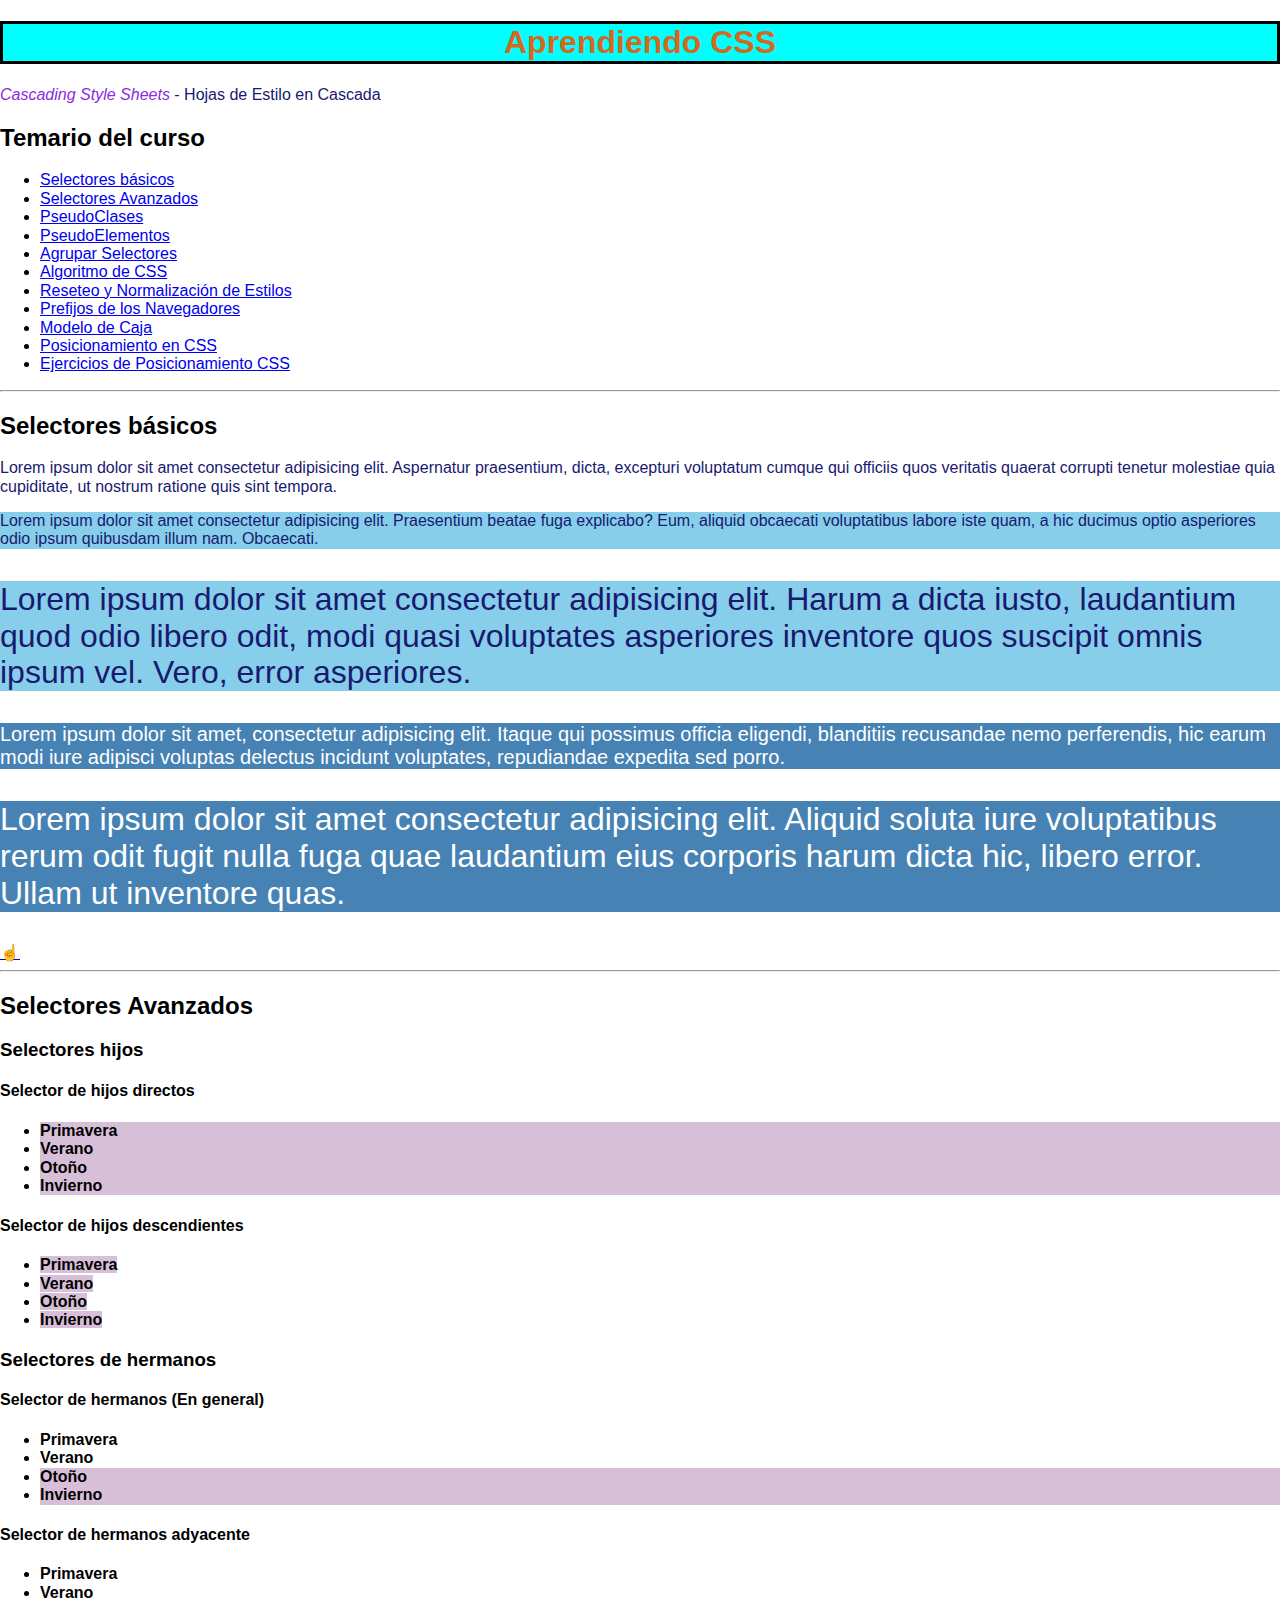
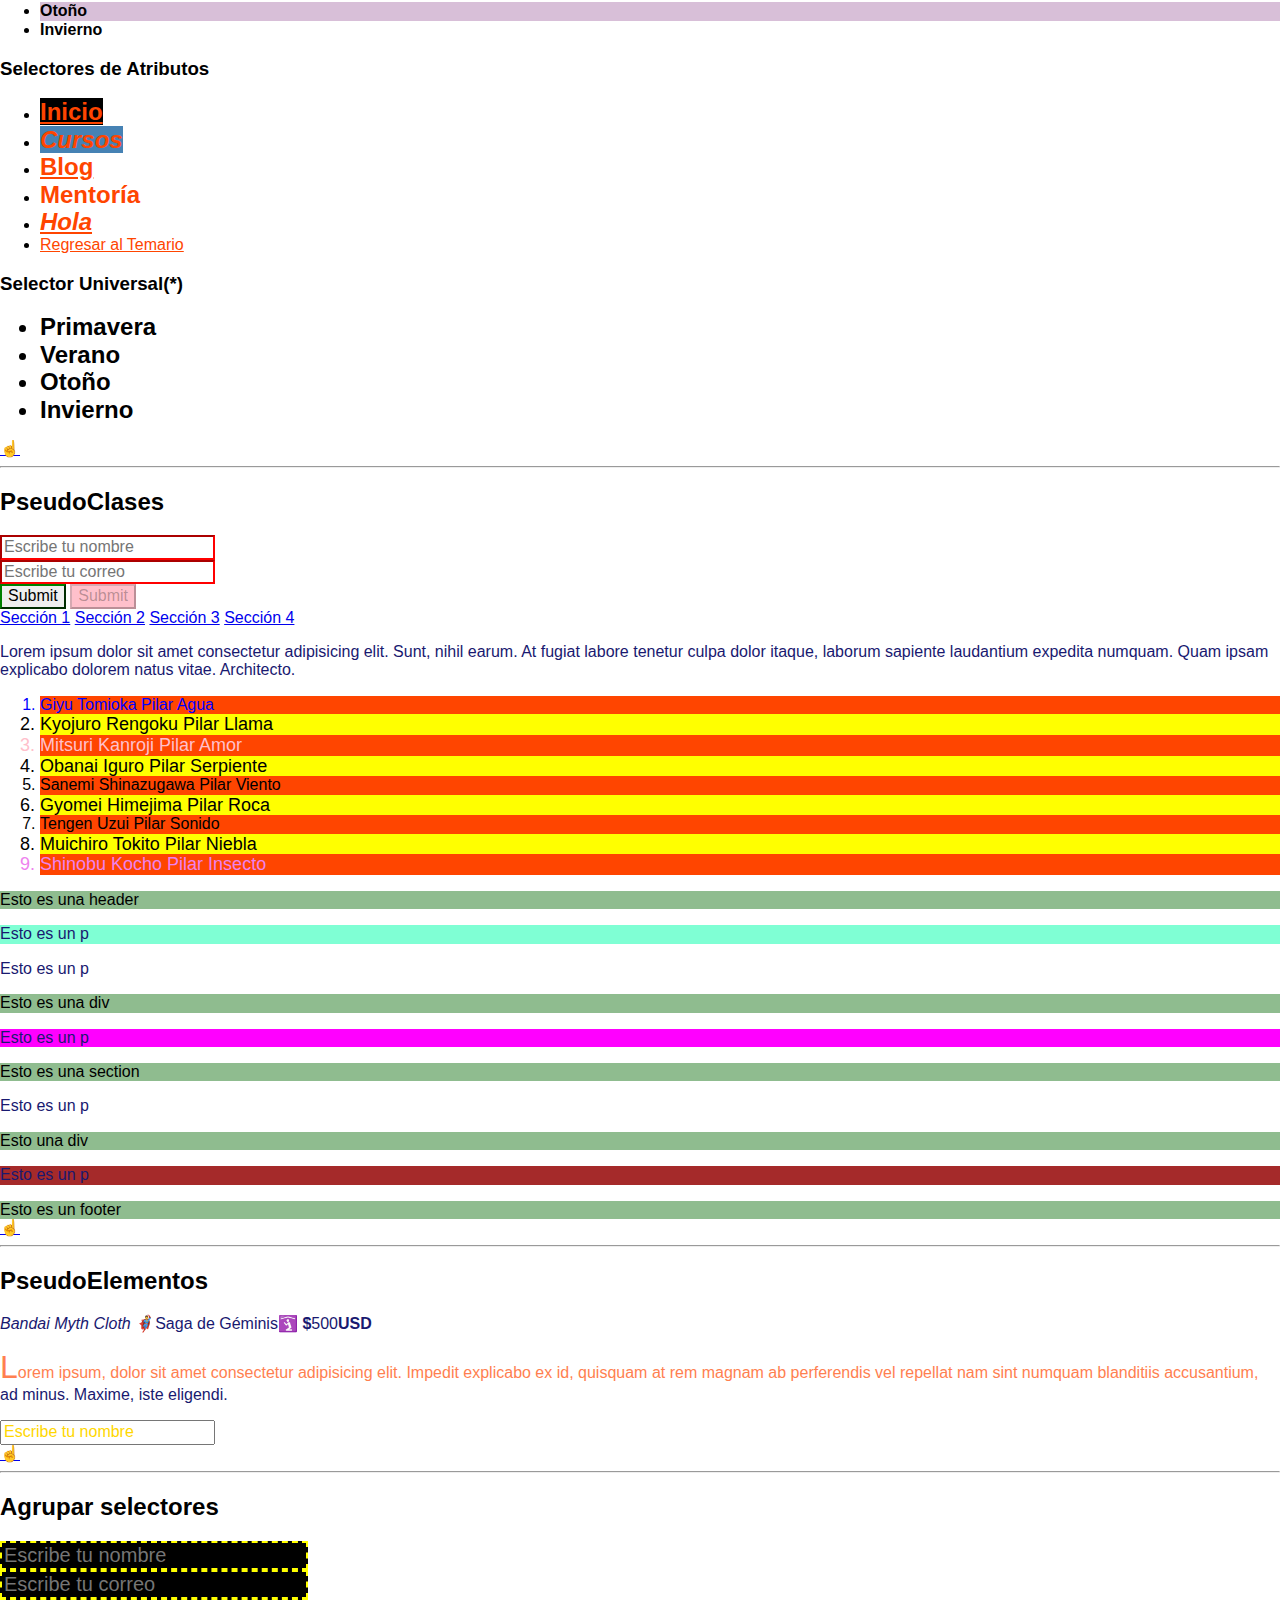
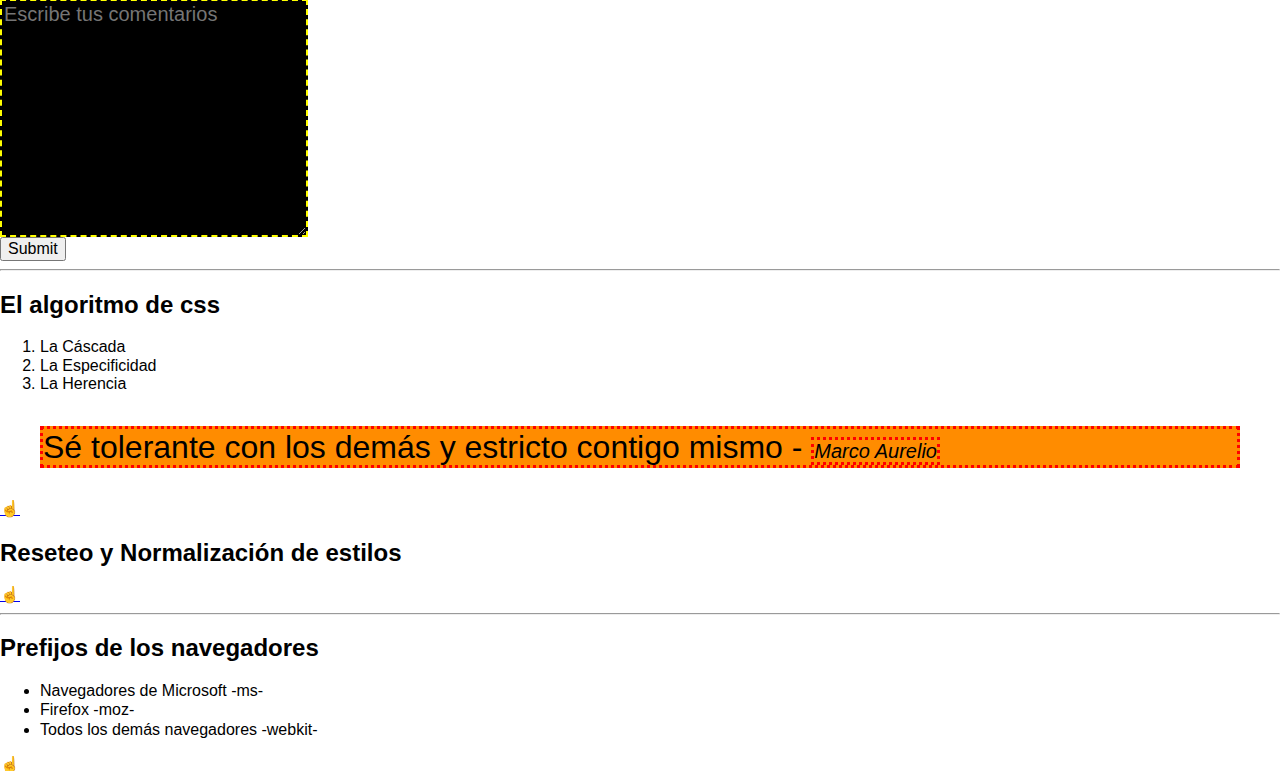
<file: index.html>
<!DOCTYPE html>
<html lang="es">
<head>
  <meta charset="UTF-8">
  <meta http-equiv="X-UA-Compatible" content="IE=edge">
  <meta name="viewport" content="width=device-width, initial-scale=1.0">
  <title>Curso de CSS</title>
  <link rel="stylesheet" href="css/normalize.css">
  <link rel="stylesheet" href="css/style.css">
  <style>
    html{
      scroll-behavior: smooth;
    }
  </style>
</head>
<body>
  <article id="temario-css">
  <h1>Aprendiendo CSS</h1>
  <p><i style="color: blueviolet;">Cascading Style Sheets</i> - Hojas de Estilo en Cascada</p>
  <h2>Temario del curso</h2>
  <ul>
    <li><a href="index.html#selectores-basicos">Selectores básicos</a></li>
    <li><a href="index.html#selectores-avanzados">Selectores Avanzados</a></li>
    <li><a href="index.html#pseudoclases">PseudoClases</a></li>
    <li><a href="index.html#pseudoelementos">PseudoElementos</a></li>
    <li><a href="index.html#agrupar-selectores">Agrupar Selectores</a></li>
    <li><a href="index.html#algoritmo-css">Algoritmo de CSS</a></li>
    <li><a href="index.html#reseteo-normalizacion">Reseteo y Normalización de Estilos</a></li>
    <li><a href="index.html#prefijos-navegadores">Prefijos de los Navegadores</a></li>
    <li><a href="box-model.html">Modelo de Caja</a></li>
    <li><a href="positions.html">Posicionamiento en CSS</a></li>
    <li><a href="positions-examples.html">Ejercicios de Posicionamiento CSS</a></li>
  </ul>
  </article>
  
  <hr>

  <article id="selectores-basicos">
    <h2>Selectores básicos</h2>
    <p>
      Lorem ipsum dolor sit amet consectetur adipisicing elit. Aspernatur praesentium, dicta, excepturi voluptatum cumque qui officiis quos veritatis quaerat corrupti tenetur molestiae quia cupiditate, ut nostrum ratione quis sint tempora.
    </p>

    <p id="parrafo-dos">
      Lorem ipsum dolor sit amet consectetur adipisicing elit. Praesentium beatae fuga explicabo? Eum, aliquid obcaecati voluptatibus labore iste quam, a hic ducimus optio asperiores odio ipsum quibusdam illum nam. Obcaecati.
    </p>

    <p class="text-32 bg-skyblue">
      Lorem ipsum dolor sit amet consectetur adipisicing elit. Harum a dicta iusto, laudantium quod odio libero odit, modi quasi voluptates asperiores inventore quos suscipit omnis ipsum vel. Vero, error asperiores.
    </p>

    <p class="text-20 bg-steelblue text-white">
      Lorem ipsum dolor sit amet, consectetur adipisicing elit. Itaque qui possimus officia eligendi, blanditiis recusandae nemo perferendis, hic earum modi iure adipisci voluptas delectus incidunt voluptates, repudiandae expedita sed porro.
    </p>

    <p class="text-32 bg-steelblue text-white">
      Lorem ipsum dolor sit amet consectetur adipisicing elit. Aliquid soluta iure voluptatibus rerum odit fugit nulla fuga quae laudantium eius corporis harum dicta hic, libero error. Ullam ut inventore quas.
    </p>
    <a href="index.html#temario-css">☝️</a>
  </article>

  <hr>

  <article id="selectores-avanzados">
    <h2>Selectores Avanzados</h2>
    <h3>Selectores hijos</h3>

    <h4>Selector de hijos directos</h4>
    <ul class="hijos-directos">
      <li><b>Primavera</b></li>
      <li><b>Verano</b></li>
      <li><b>Otoño</b></li>
      <li><b>Invierno</b></li>
    </ul>

    <h4>Selector de hijos descendientes</h4>
    <ul class="hijos-descendientes">
      <li><b>Primavera</b></li>
      <li><b>Verano</b></li>
      <li><b>Otoño</b></li>
      <li><b>Invierno</b></li>
    </ul>

    <h3>Selectores de hermanos</h3>
    <h4>Selector de hermanos (En general)</h4>
    <ul>
      <li><b>Primavera</b></li>
      <li class="hermanos-general"><b>Verano</b></li>
      <li><b>Otoño</b></li>
      <li><b>Invierno</b></li>
    </ul>

    <h4>Selector de hermanos adyacente</h4>
      <ul>
      <li><b>Primavera</b></li>
      <li class="hermanos-adyacentes"><b>Verano</b></li>
      <li><b>Otoño</b></li>
      <li><b>Invierno</b></li>
    </ul>

    <h3>Selectores de Atributos</h3>
    <nav class="selectores-atributos">
      <ul>
        <li><a href="https://jonmircha.com" target="_blank">Inicio</a></li>
        <li><a class="menu-item cursos button" href="http://jonmircha.com/cursos" target="_blank">Cursos</a></li>
        <li><a href="https://jonmircha.com/blog" target="_blank">Blog</a></li>
        <li><a class="menu item notas button" href="http://jonmircha.com/mentoria" target="_blank">Mentoría</a></li>
        <li><a class="menu-item notas button" href="https://jonmircha.com/hola" target="_blank">Hola</a></li>
        <li><a href="index.html#temario-css">Regresar al Temario</a></li>
      </ul>
    </nav>

    <h3>Selector Universal(*)</h3>
    <ul class="selector-universal">
      <li><b>Primavera</b></li>
      <li><b>Verano</b></li>
      <li><b>Otoño</b></li>
      <li><b>Invierno</b></li>
    </ul>
    <a href="index.html#temario-css">☝️</a>
  </article>

  <hr>

  <article id="pseudoclases">
    <h2>PseudoClases</h2>
    <form class="form-pseudoclases">
      <input type="text" name="nombre" placeholder="Escribe tu nombre" required>
      <br>
      <input type="email" name="correo" placeholder="Escribe tu correo" required>
      <br>
      <input type="submit">
      <input type="submit" disabled>
    </form>
    <nav class="menu-pseudoclases">
      <a href="#seccion1">Sección 1</a>
      <a href="#seccion2">Sección 2</a>
      <a href="#seccion3">Sección 3</a>
      <a href="#seccion4">Sección 4</a>
    </nav>

    <p class="p-pseudoclases">
      Lorem ipsum dolor sit amet consectetur adipisicing elit. Sunt, nihil earum. At fugiat labore tenetur culpa dolor itaque, laborum sapiente laudantium expedita numquam. Quam ipsam explicabo dolorem natus vitae. Architecto.
    </p>

    <ol class="lista-pseudoclases">
      <li>Giyu Tomioka Pilar Agua</li>
      <li>Kyojuro Rengoku Pilar Llama</li>
      <li>Mitsuri Kanroji Pilar Amor</li>
      <li>Obanai Iguro Pilar Serpiente</li>
      <li>Sanemi Shinazugawa Pilar Viento</li>
      <li>Gyomei Himejima Pilar Roca</li>
      <li>Tengen Uzui Pilar Sonido</li>
      <li>Muichiro Tokito Pilar Niebla</li>
      <li>Shinobu Kocho Pilar Insecto</li>
    </ol>
    <article class="articulo-pseudoclases">
      <header>Esto es una header</header>
      <p>Esto es un p</p>
      <p>Esto es un p</p>
      <div>Esto es una div</div>
      <p>Esto es un p</p>
      <section>Esto es una section</section>
      <p>Esto es un p</p>
      <div>Esto una div</div>
      <p>Esto es un p</p>
      <footer>Esto es un footer</footer>
    </article>
    <a href="index.html#temario-css">☝️</a>
  </article>

  <hr>

  <article id="pseudoelementos">
  <h2>PseudoElementos</h2>
  <p>
    <i>Bandai Myth Cloth</i> <span class="saga-geminis">Saga de Géminis</span> <span class="saga-precio">500</span>
  </p>
  <p class="p-pseudoelementos">
    Lorem ipsum, dolor sit amet consectetur adipisicing elit. Impedit explicabo ex id, quisquam at rem magnam ab perferendis vel repellat nam sint numquam blanditiis accusantium, ad minus. Maxime, iste eligendi.
  </p>
  <input class="input-pseudoelementos" type="text" name="nombre" placeholder="Escribe tu nombre">
  <br>
  <a href="index.html#temario-css">☝️</a>
  </article>

  <hr>

  <article id="agrupar-selectores">
    <h2>Agrupar selectores</h2>
    <form action="" class="form-agrupar-selectores">
      <input type="text" name="nombre" placeholder="Escribe tu nombre">
      <input type="email" name="correo" placeholder="Escribe tu correo">
      <textarea name="comentarios" placeholder="Escribe tus comentarios" cols="30" rows="10"></textarea>
      <input type="submit">
    </form>
  </article>

  <hr>

  <article id="algoritmo-css">

    <h2>El algoritmo de css</h2>
    <ol>
      <li>La Cáscada</li>
      <li>La Especificidad</li>
      <li>La Herencia</li>
    </ol>

    <blockquote id = "cita-marco" class="cita-marco" style="background-color: rebeccapurple;">
      Sé tolerante con los demás y estricto contigo mismo - <cite>Marco Aurelio</cite>
    </blockquote>
  <a href="index.html#temario-css">☝️</a>
  </article>

  <article id="reseteo-normalizacion">
  <h2>Reseteo y Normalización de estilos</h2>
  <a href="index.html#temario-css">☝️</a>
  </article>

  <hr>

  <article id="prefijos-navegadores">
    <h2>Prefijos de los navegadores</h2>

    <ul>
      <li>Navegadores de Microsoft <code><bold>-ms-</bold></code></li>
      <li>Firefox <code><bold>-moz-</bold></code></li>
      <li>Todos los demás navegadores <code><bold>-webkit-</bold></code></li>
    </ul>

  </article>
  
  <a href="index.html#temario-css">☝️</a>
</body>
</html>
</file>
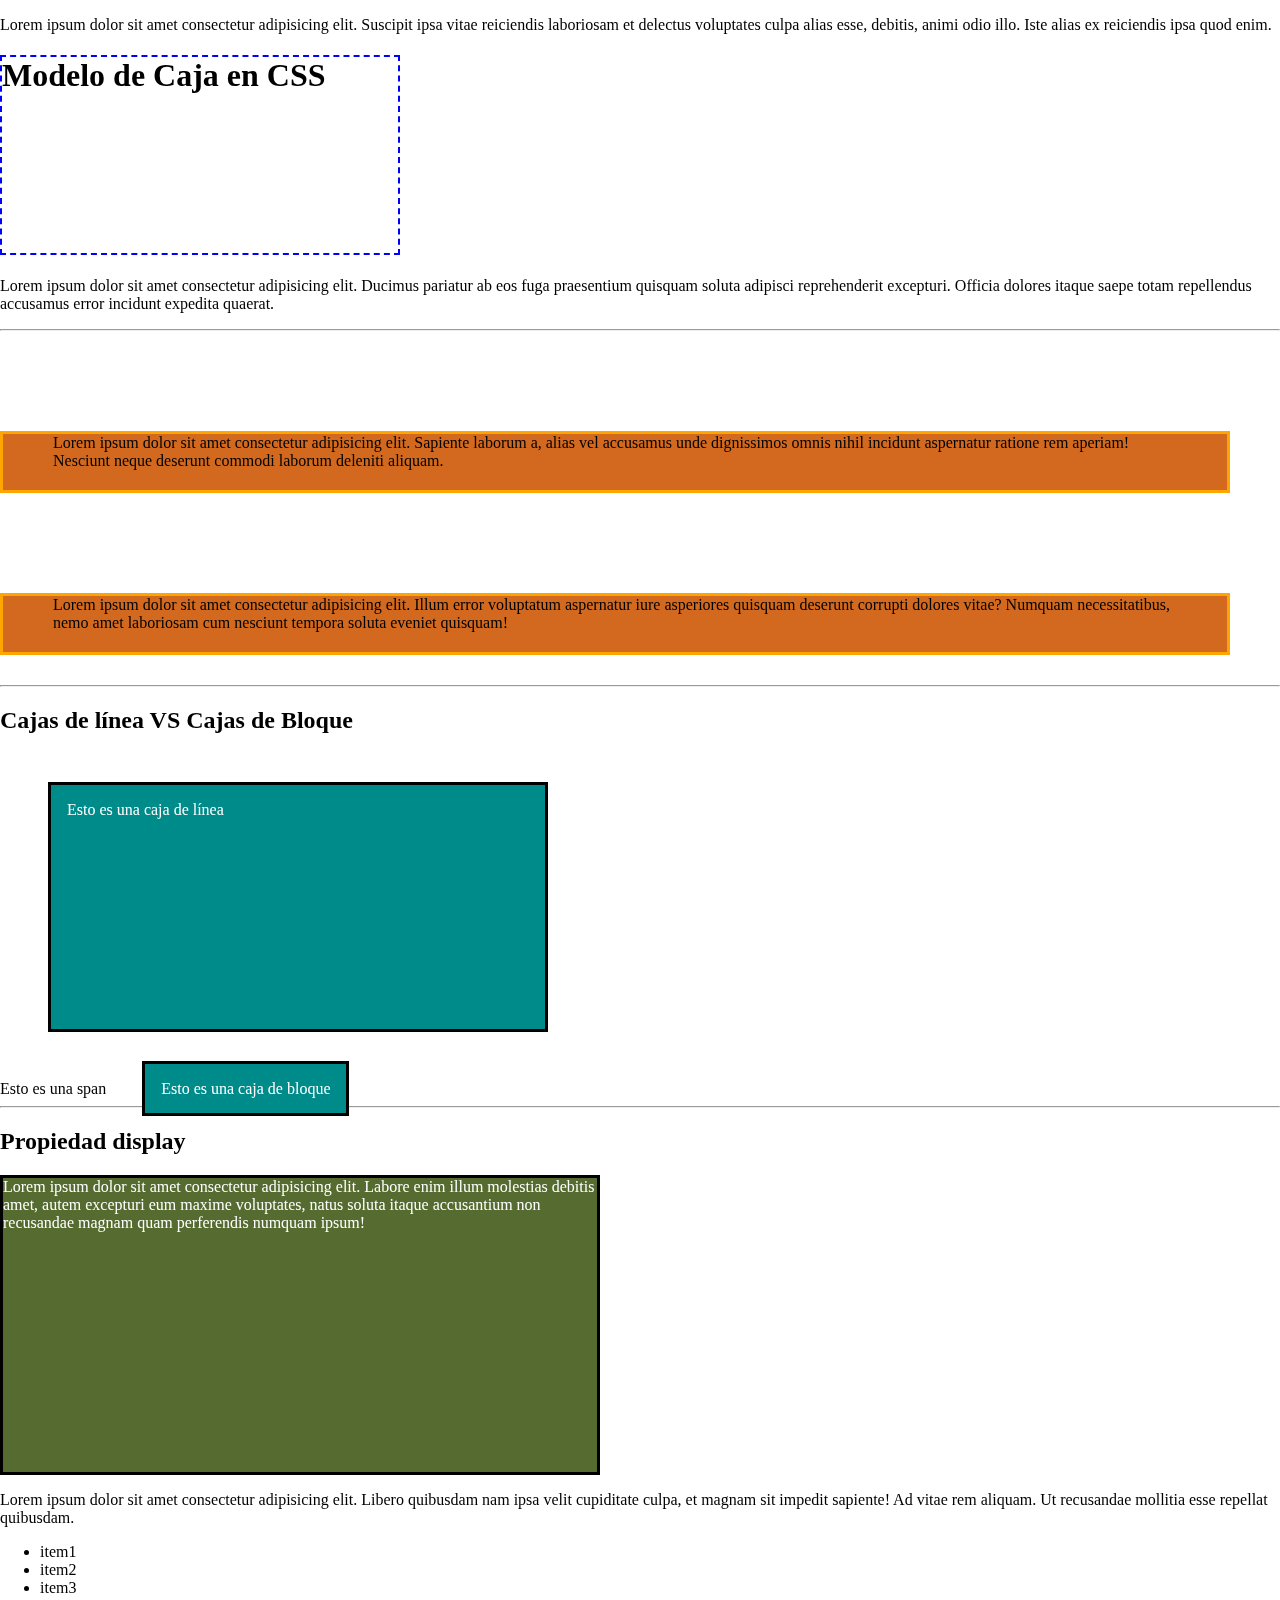
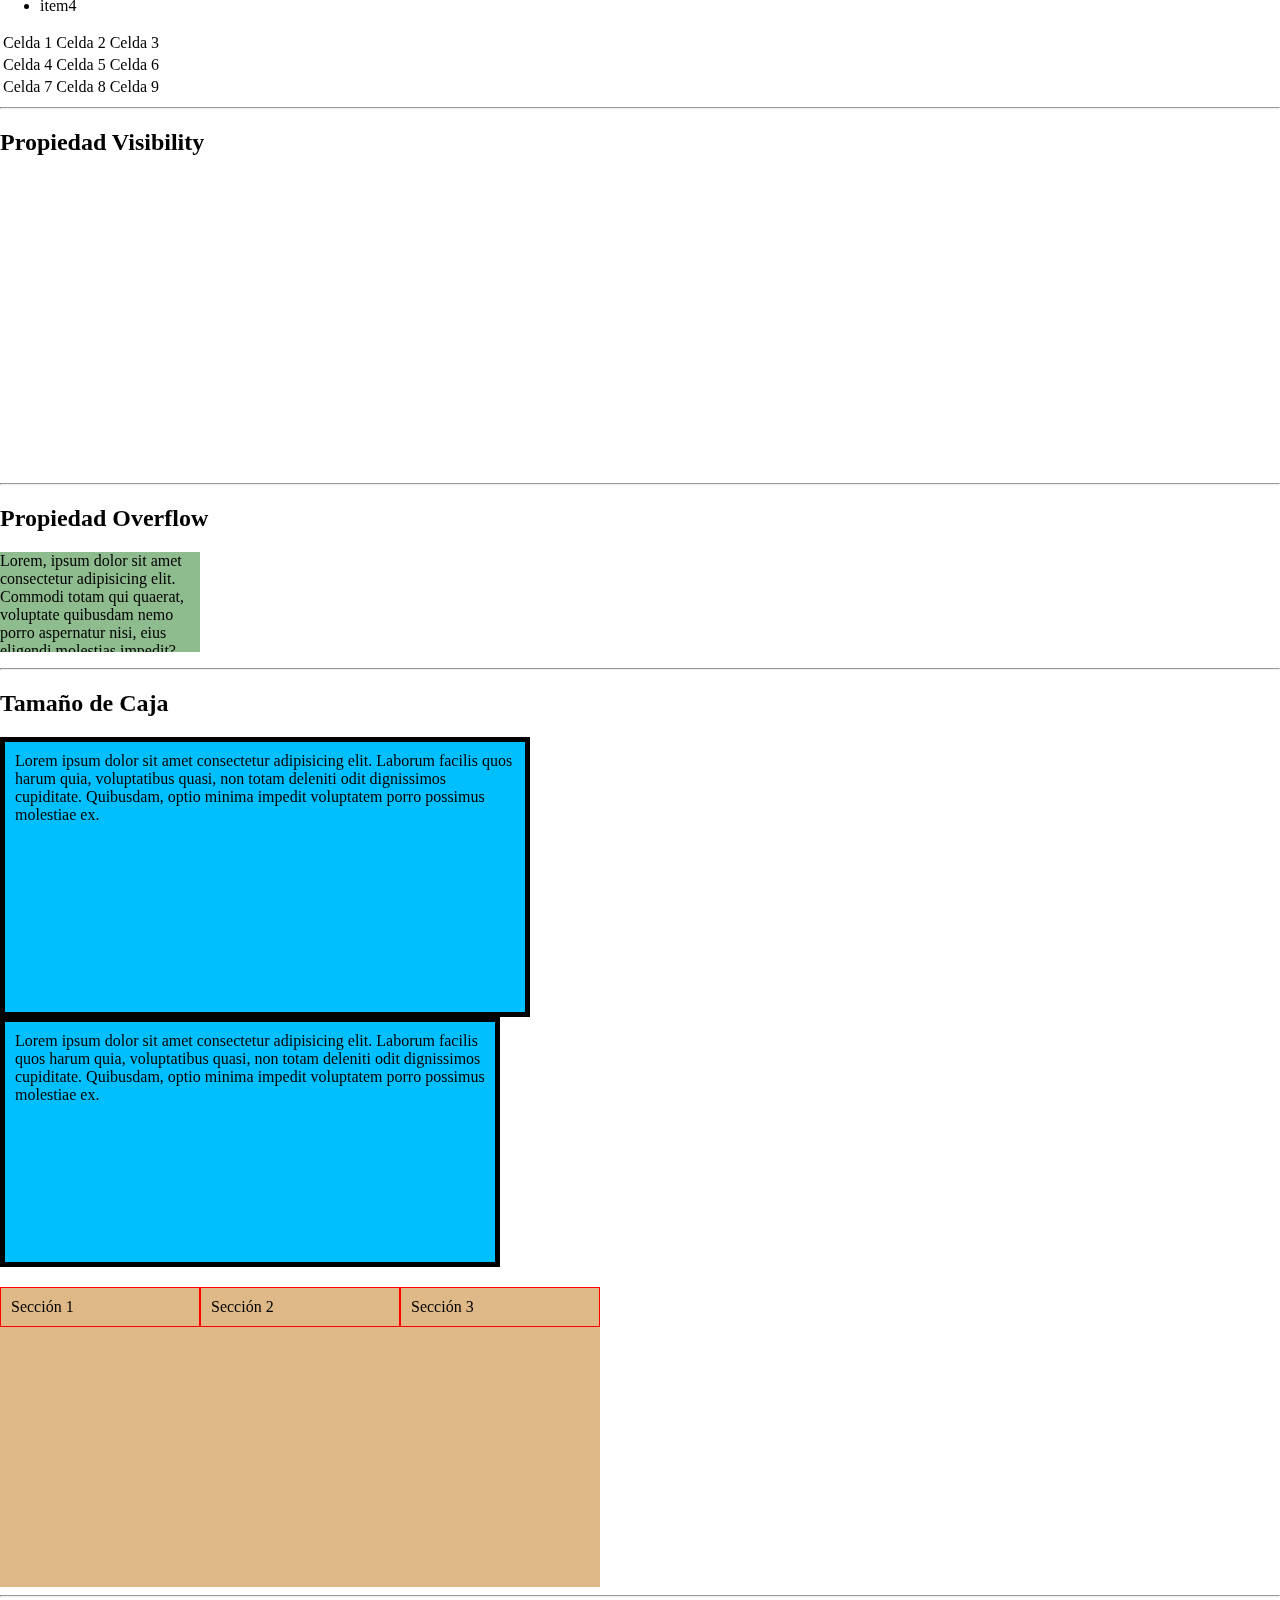
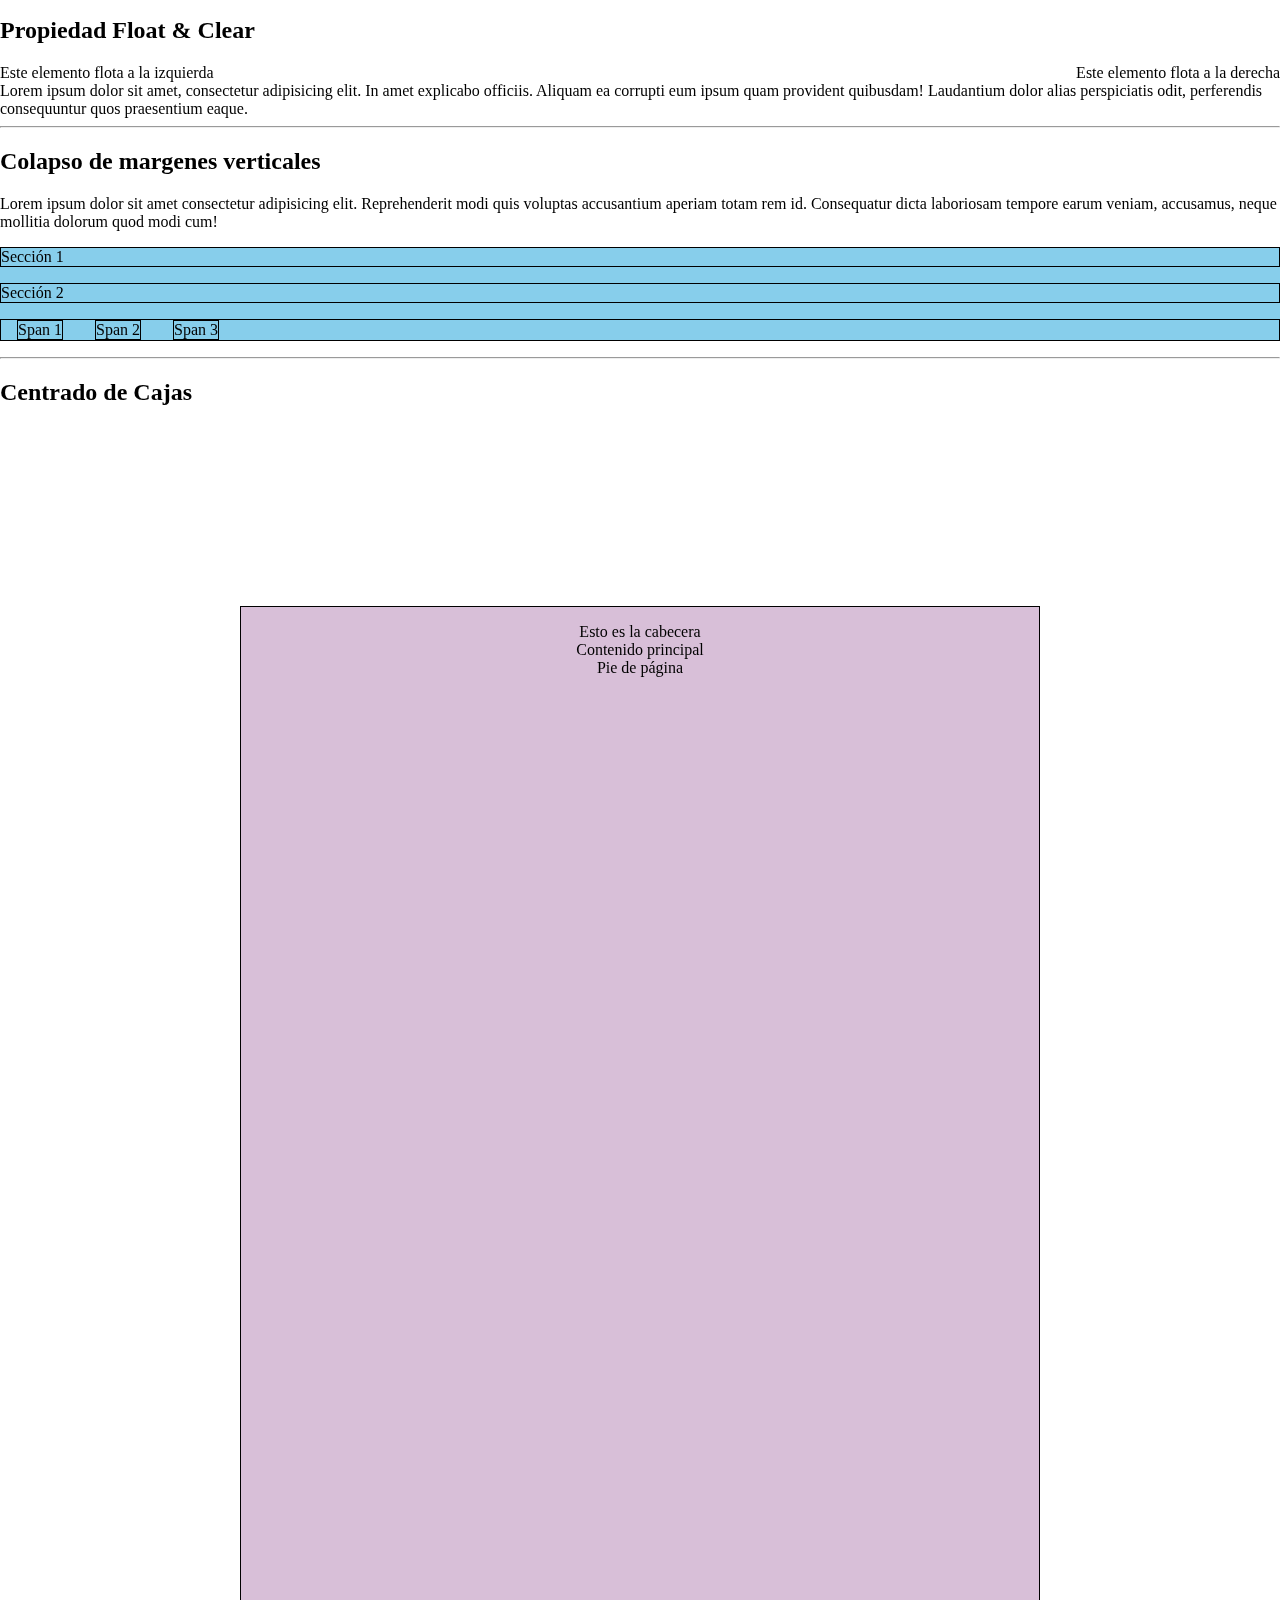
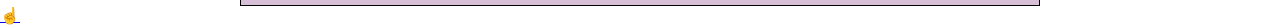
<file: box-model.html>
<!DOCTYPE html>
<html lang="es">
<head>
  <meta charset="UTF-8">
  <meta http-equiv="X-UA-Compatible" content="IE=edge">
  <meta name="viewport" content="width=device-width, initial-scale=1.0">
  <title>Modelo de Caja  en CSS</title>
  <link rel="stylesheet" href="css/box-model.css">
</head>
<body>

  <p>
    Lorem ipsum dolor sit amet consectetur adipisicing elit. Suscipit ipsa vitae reiciendis laboriosam et delectus voluptates culpa alias esse, debitis, animi odio illo. Iste alias ex reiciendis ipsa quod enim.
  </p>

  <h1>Modelo de Caja en CSS</h1>

  <p>
    Lorem ipsum dolor sit amet consectetur adipisicing elit. Ducimus pariatur ab eos fuga praesentium quisquam soluta adipisci reprehenderit excepturi. Officia dolores itaque saepe totam repellendus accusamus error incidunt expedita quaerat.
  </p>

  <hr>

  <div class="caja-uno">
    Lorem ipsum dolor sit amet consectetur adipisicing elit. Sapiente laborum a, alias vel accusamus unde dignissimos omnis nihil incidunt aspernatur ratione rem aperiam! Nesciunt neque deserunt commodi laborum deleniti aliquam.
  </div>

  <div class="caja-dos">
    Lorem ipsum dolor sit amet consectetur adipisicing elit. Illum error voluptatum aspernatur iure asperiores quisquam deserunt corrupti dolores vitae? Numquam necessitatibus, nemo amet laboriosam cum nesciunt tempora soluta eveniet quisquam!
  </div>

  <hr>

  <h2>Cajas de línea VS Cajas de Bloque</h2>

  <span class="caja-linea">Esto es una caja de línea</span>
  <span>Esto es una span</span>
  <div class="caja-bloque">Esto es una caja de bloque</div>

  <hr>

  <h2>Propiedad display</h2>
  <div class="caja-none">
    Lorem ipsum dolor, sit amet consectetur adipisicing elit. Eius modi nihil odio, autem iusto tempore labore! Reprehenderit amet quam similique a deleniti quisquam ratione mollitia, cum, error, vero animi commodi.
  </div>

  <span class="caja-linea-bloque">
    Lorem ipsum dolor sit amet consectetur adipisicing elit. Labore enim illum molestias debitis amet, autem excepturi eum maxime voluptates, natus soluta itaque accusantium non recusandae magnam quam perferendis numquam ipsum!
  </span>

  <p>
    Lorem ipsum dolor sit amet consectetur adipisicing elit. Libero quibusdam nam ipsa velit cupiditate culpa, et magnam sit impedit sapiente! Ad vitae rem aliquam. Ut recusandae mollitia esse repellat quibusdam.
  </p>

  <ul>
    <li>item1</li>
    <li>item2</li>
    <li>item3</li>
    <li>item4</li>
  </ul>

  <table>
    <tr>
      <td>Celda 1</td>
      <td>Celda 2</td>
      <td>Celda 3</td>
    </tr>
    <tr>
      <td>Celda 4</td>
      <td>Celda 5</td>
      <td>Celda 6</td>
    </tr>
    <tr>
      <td>Celda 7</td>
      <td>Celda 8</td>
      <td>Celda 9</td>
    </tr>
  </table>

  <hr>
  
  <h2>Propiedad Visibility</h2>
  <div class="caja-none">
    Lorem ipsum dolor, sit amet consectetur adipisicing elit. Eius modi nihil odio, autem iusto tempore labore! Reprehenderit amet quam similique a deleniti quisquam ratione mollitia, cum, error, vero animi commodi.
  </div>

  <div class="caja-hidden">
    Lorem ipsum dolor sit amet consectetur, adipisicing elit. Repellat quae ad iste fugiat excepturi perferendis repellendus totam eligendi tempora sint provident, alias facere omnis recusandae ipsum sunt laborum? Cupiditate, a?
  </div>

  <hr>

  <h2>Propiedad Overflow</h2>
  <p class="overflow">
    Lorem, ipsum dolor sit amet consectetur adipisicing elit. Commodi totam qui quaerat, voluptate quibusdam nemo porro aspernatur nisi, eius eligendi molestias impedit? Autem sequi quibusdam cupiditate, architecto earum ullam ipsam.
  </p>

  <hr>

  <h2>Tamaño de Caja</h2>

  <div class="box-sizing-content">
    Lorem ipsum dolor sit amet consectetur adipisicing elit. Laborum facilis quos harum quia, voluptatibus quasi, non totam deleniti odit dignissimos cupiditate. Quibusdam, optio minima impedit voluptatem porro possimus molestiae ex.
  </div>
  
  <div class="box-sizing-border">
    Lorem ipsum dolor sit amet consectetur adipisicing elit. Laborum facilis quos harum quia, voluptatibus quasi, non totam deleniti odit dignissimos cupiditate. Quibusdam, optio minima impedit voluptatem porro possimus molestiae ex.
  </div>

  <article class="container-col-3">
    <section class="item">Sección 1</section>
    <section class="item">Sección 2</section>
    <section class="item">Sección 3</section>
  </article>

  <hr>

  <h2>Propiedad Float & Clear</h2>

  <article class="container-float">
    <section class="float-right">Este elemento flota a la derecha</section>
    <section class="float-left">Este elemento flota a la izquierda</section>
  </article>
  <div class="clearfix"></div>
  <article>
    <section>Lorem ipsum dolor sit amet, consectetur adipisicing elit. In amet explicabo officiis. Aliquam ea corrupti eum ipsum quam provident quibusdam! Laudantium dolor alias perspiciatis odit, perferendis consequuntur quos praesentium eaque.</section>
  </article>

  <hr>

  <h2>Colapso de margenes verticales</h2>
  <div>Lorem ipsum dolor sit amet consectetur adipisicing elit. Reprehenderit modi quis voluptas accusantium aperiam totam rem id. Consequatur dicta laboriosam tempore earum veniam, accusamus, neque mollitia dolorum quod modi cum!</div>
  <article class="margin-collapse">
    <section>Sección 1</section>
    <section>Sección 2</section>
    <section><span>Span 1</span><span>Span 2</span><span> Span 3</span></section>
  </article>

  <hr>

  <h2>Centrado de Cajas</h2>

  <article class="sitio-web">
    <header>Esto es la cabecera</header>
    <main>Contenido principal</main>
    <footer>Pie de página</footer>
  </article>
  <a href="index.html#temario-css">☝️</a>
</body>
</html>
</file>
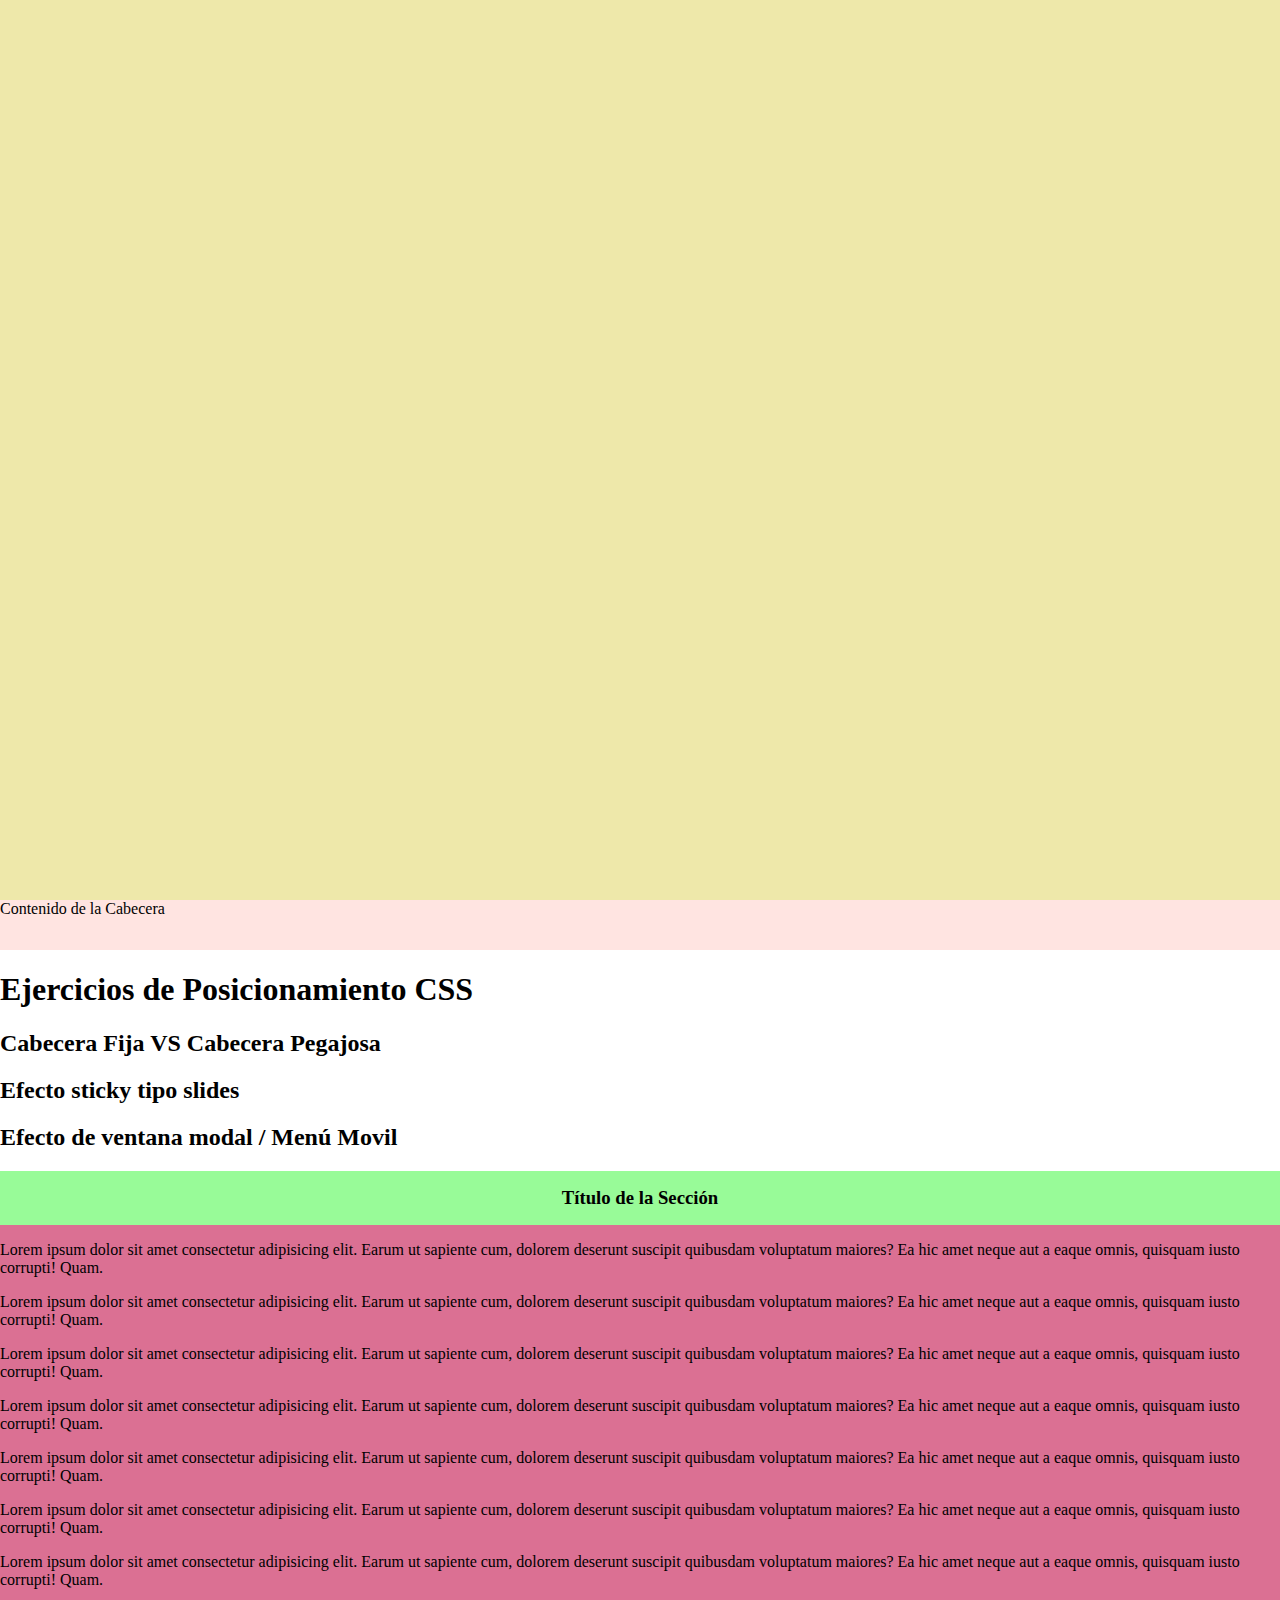
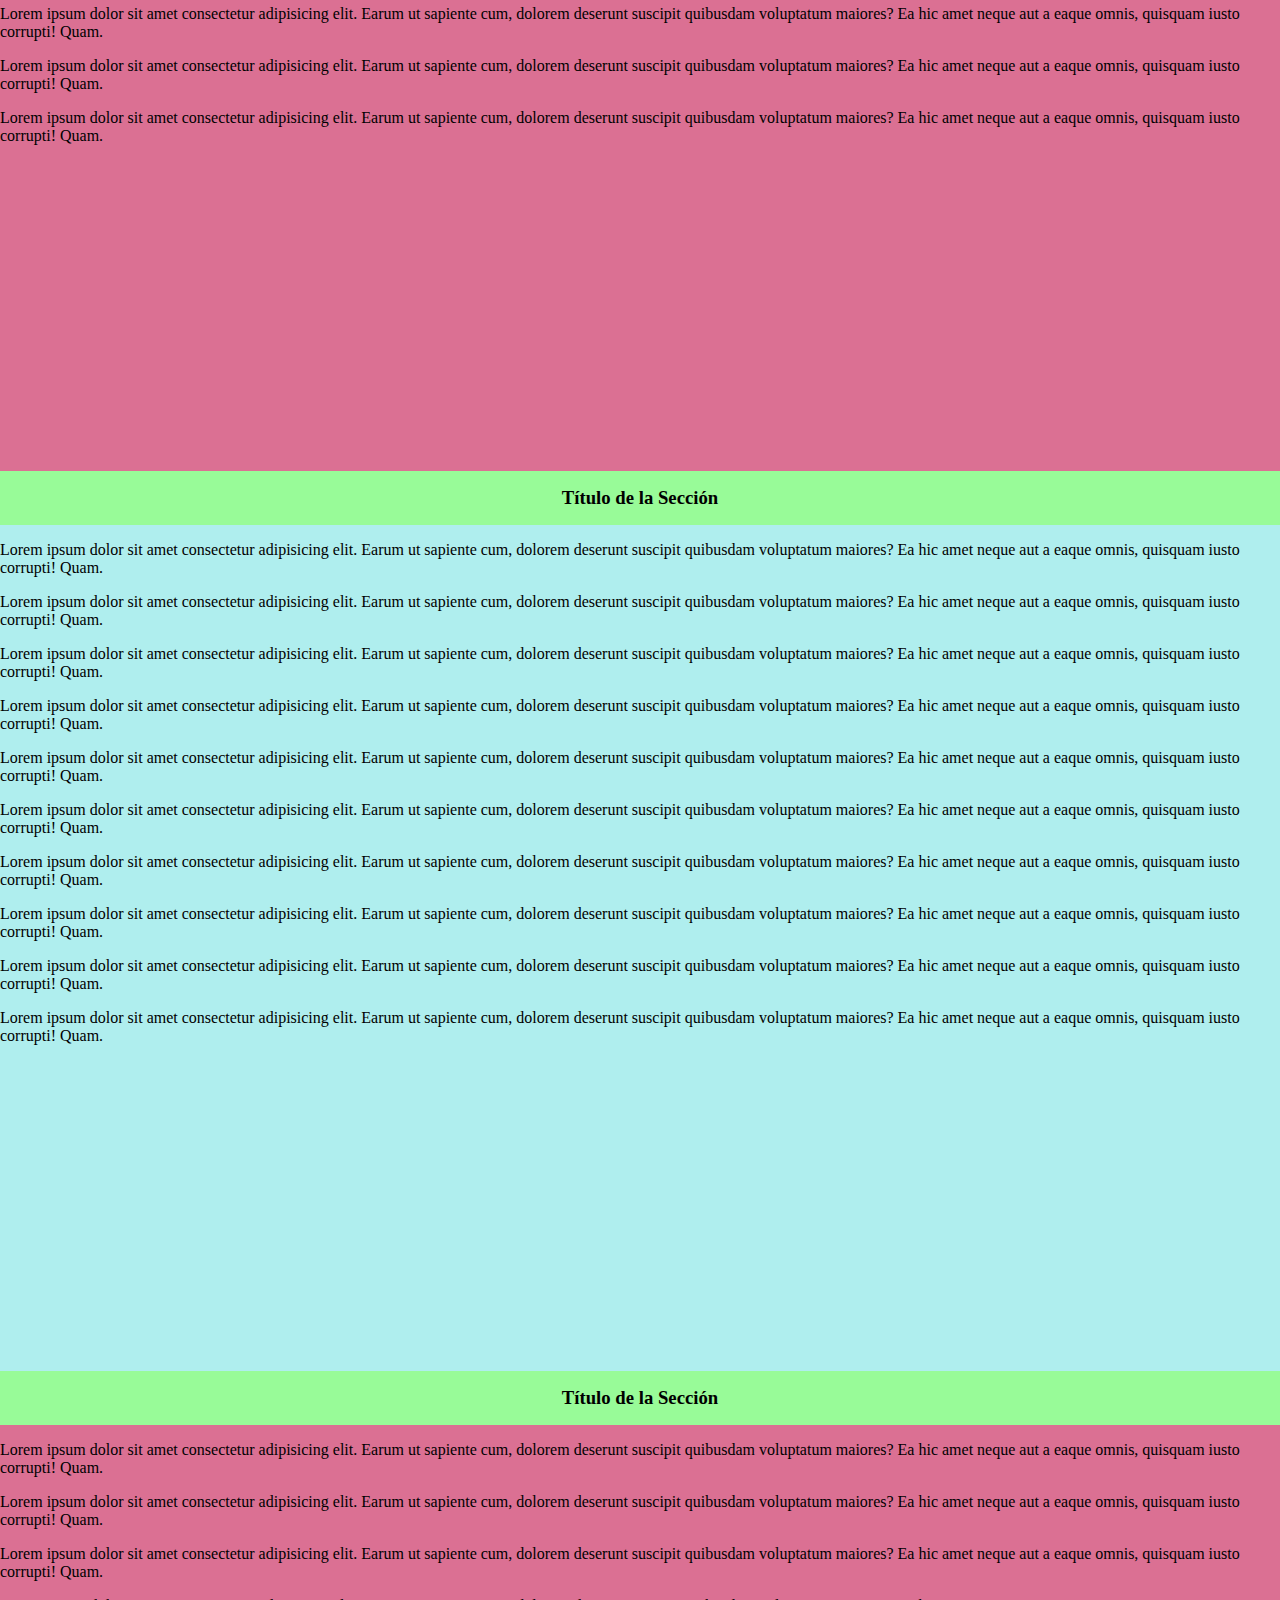
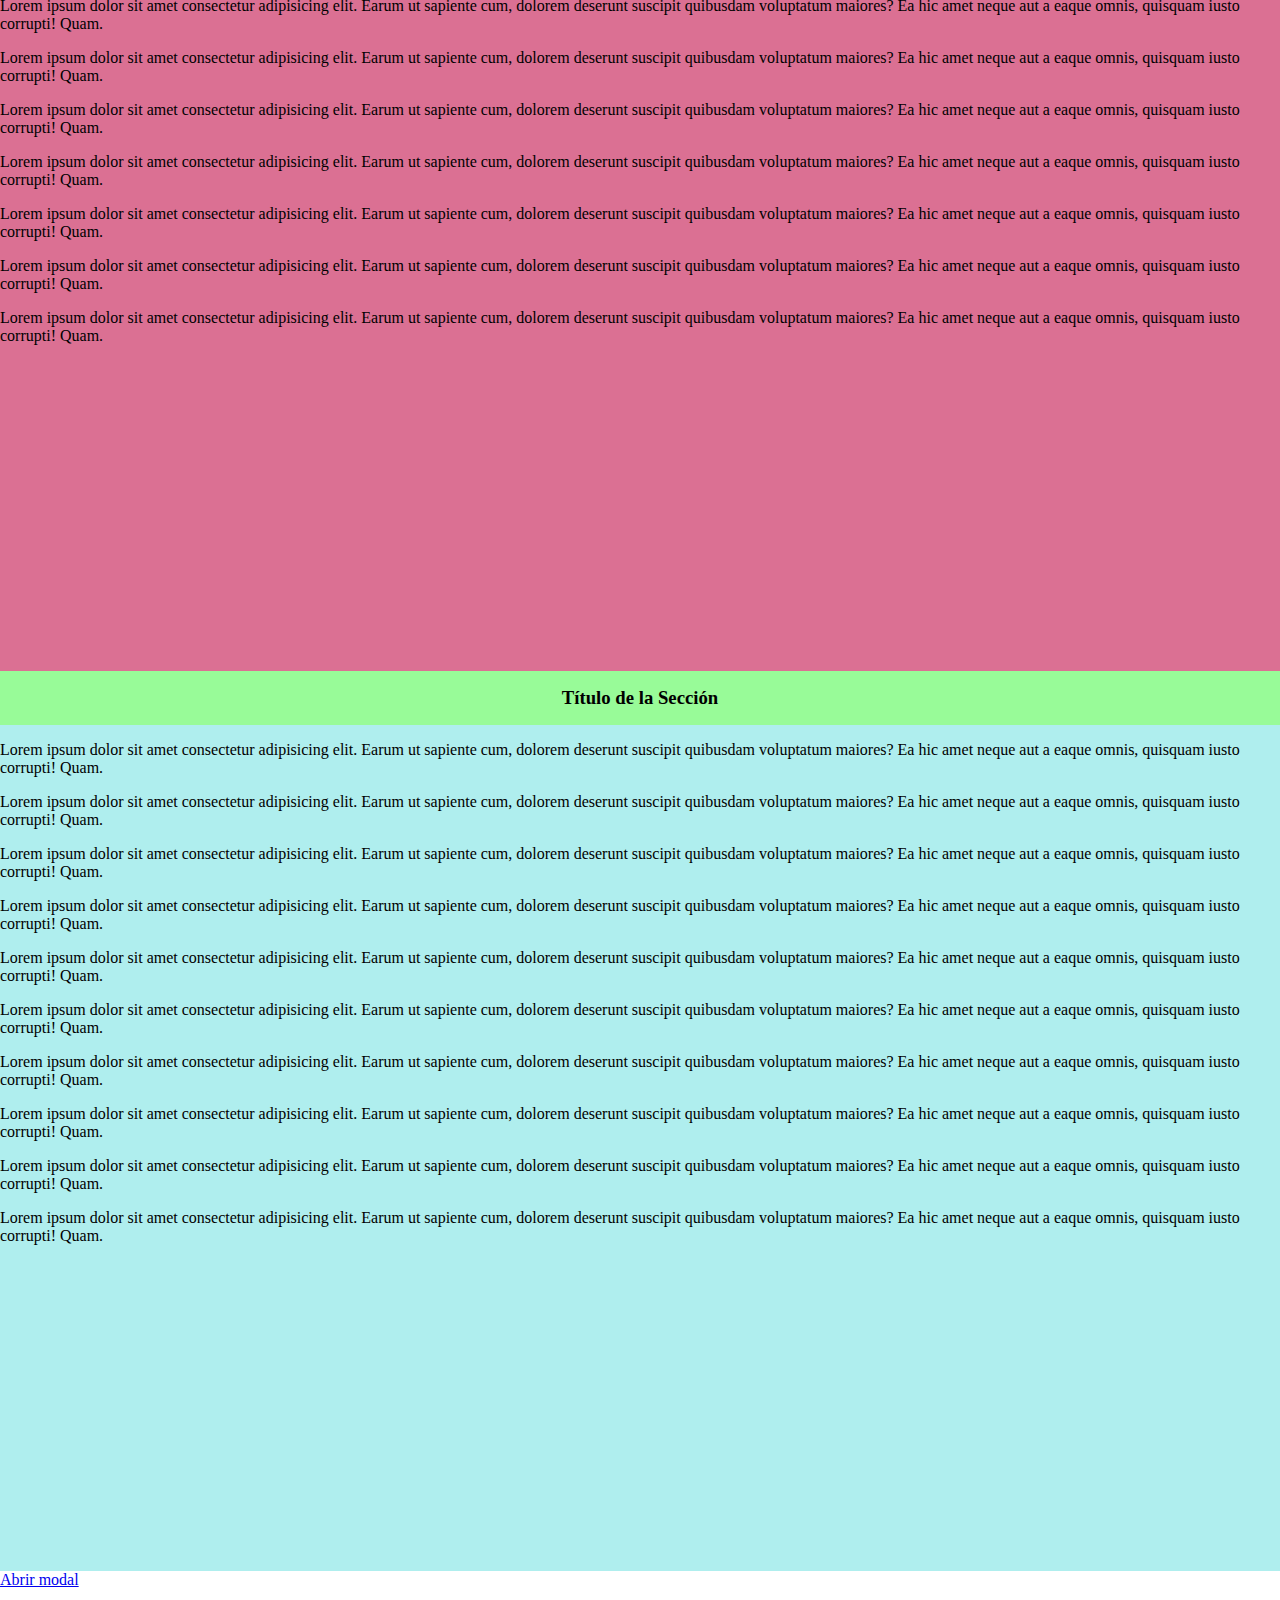
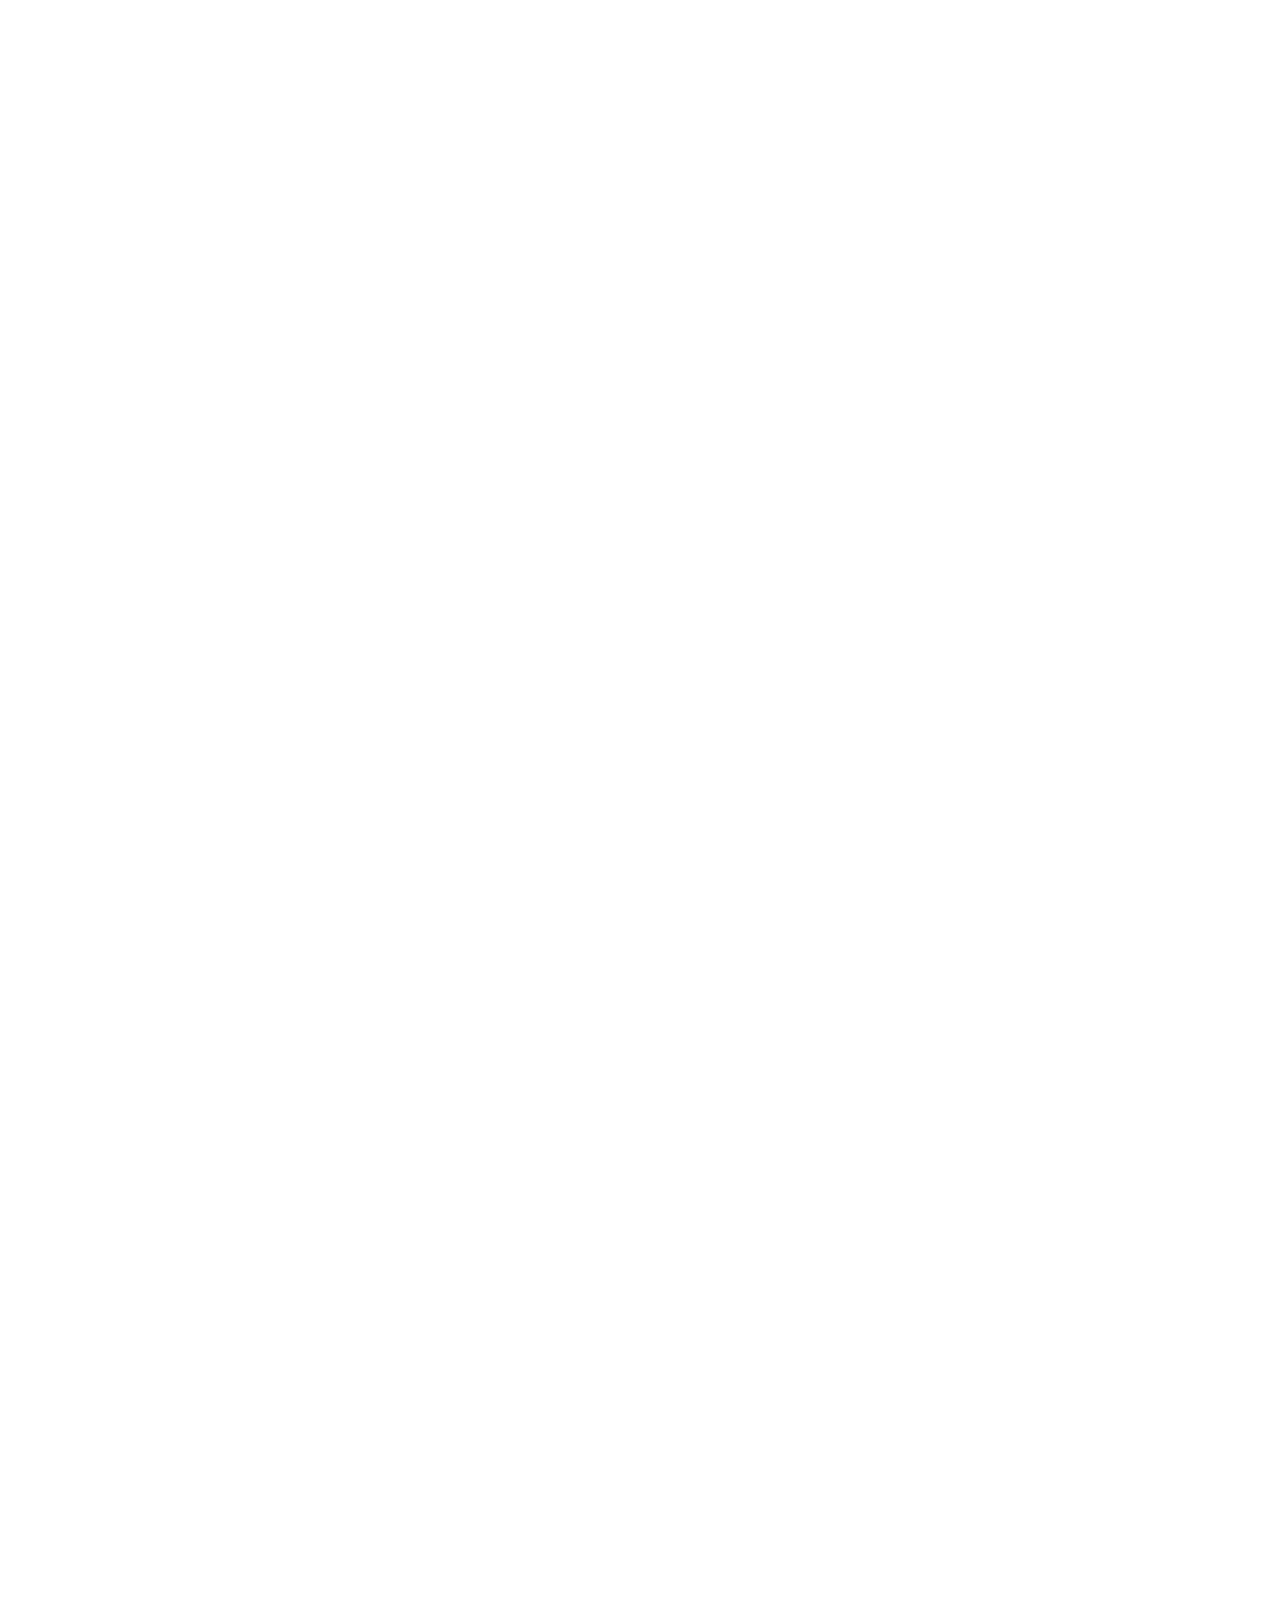
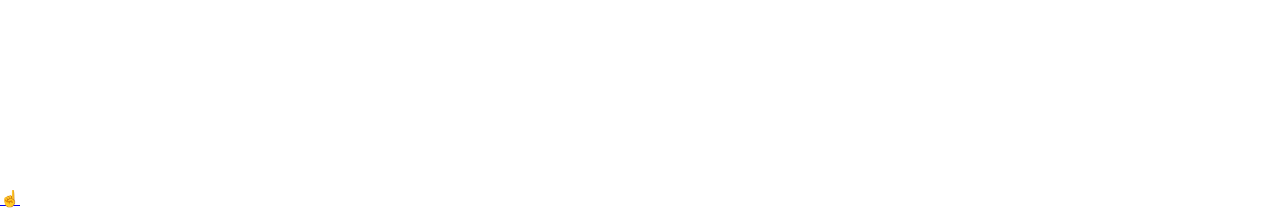
<file: positions-examples.html>
<!DOCTYPE html>
<html lang="es">
<head>
  <meta charset="UTF-8">
  <meta http-equiv="X-UA-Compatible" content="IE=edge">
  <meta name="viewport" content="width=device-width, initial-scale=1.0">
  <title>Ejercicios de Posicionamiento CSS</title>
  <link rel="stylesheet" href="css/positions-examples.css">
</head>
<body>
  <div class="hero-image"></div>
  <header class="header sticky-top">
    <div>Contenido de la Cabecera</div>
  </header>
  <h1>Ejercicios de Posicionamiento CSS</h1>
  <h2>Cabecera Fija VS Cabecera Pegajosa</h2>
  <h2>Efecto sticky tipo slides</h2>
  <h2>Efecto de ventana modal / Menú Movil</h2>

  <section class="slides">
    <article class="slide">
      <h3 class="slide-title">Título de la Sección</h3>
      <div class="slide-content">
        <p>
          Lorem ipsum dolor sit amet consectetur adipisicing elit. Earum ut sapiente cum, dolorem deserunt suscipit quibusdam voluptatum maiores? Ea hic amet neque aut a eaque omnis, quisquam iusto corrupti! Quam.
        </p>
        <p>
          Lorem ipsum dolor sit amet consectetur adipisicing elit. Earum ut sapiente cum, dolorem deserunt suscipit quibusdam voluptatum maiores? Ea hic amet neque aut a eaque omnis, quisquam iusto corrupti! Quam.
        </p>
        <p>
          Lorem ipsum dolor sit amet consectetur adipisicing elit. Earum ut sapiente cum, dolorem deserunt suscipit quibusdam voluptatum maiores? Ea hic amet neque aut a eaque omnis, quisquam iusto corrupti! Quam.
        </p>
        <p>
          Lorem ipsum dolor sit amet consectetur adipisicing elit. Earum ut sapiente cum, dolorem deserunt suscipit quibusdam voluptatum maiores? Ea hic amet neque aut a eaque omnis, quisquam iusto corrupti! Quam.
        </p>
        <p>
          Lorem ipsum dolor sit amet consectetur adipisicing elit. Earum ut sapiente cum, dolorem deserunt suscipit quibusdam voluptatum maiores? Ea hic amet neque aut a eaque omnis, quisquam iusto corrupti! Quam.
        </p>
        <p>
          Lorem ipsum dolor sit amet consectetur adipisicing elit. Earum ut sapiente cum, dolorem deserunt suscipit quibusdam voluptatum maiores? Ea hic amet neque aut a eaque omnis, quisquam iusto corrupti! Quam.
        </p>
        <p>
          Lorem ipsum dolor sit amet consectetur adipisicing elit. Earum ut sapiente cum, dolorem deserunt suscipit quibusdam voluptatum maiores? Ea hic amet neque aut a eaque omnis, quisquam iusto corrupti! Quam.
        </p>
        <p>
          Lorem ipsum dolor sit amet consectetur adipisicing elit. Earum ut sapiente cum, dolorem deserunt suscipit quibusdam voluptatum maiores? Ea hic amet neque aut a eaque omnis, quisquam iusto corrupti! Quam.
        </p>
        <p>
          Lorem ipsum dolor sit amet consectetur adipisicing elit. Earum ut sapiente cum, dolorem deserunt suscipit quibusdam voluptatum maiores? Ea hic amet neque aut a eaque omnis, quisquam iusto corrupti! Quam.
        </p>
        <p>
          Lorem ipsum dolor sit amet consectetur adipisicing elit. Earum ut sapiente cum, dolorem deserunt suscipit quibusdam voluptatum maiores? Ea hic amet neque aut a eaque omnis, quisquam iusto corrupti! Quam.
        </p>
      </div>
    </article>
    <article class="slide">
      <h3 class="slide-title">Título de la Sección</h3>
      <div class="slide-content">
        <p>
          Lorem ipsum dolor sit amet consectetur adipisicing elit. Earum ut sapiente cum, dolorem deserunt suscipit quibusdam voluptatum maiores? Ea hic amet neque aut a eaque omnis, quisquam iusto corrupti! Quam.
        </p>
        <p>
          Lorem ipsum dolor sit amet consectetur adipisicing elit. Earum ut sapiente cum, dolorem deserunt suscipit quibusdam voluptatum maiores? Ea hic amet neque aut a eaque omnis, quisquam iusto corrupti! Quam.
        </p>
        <p>
          Lorem ipsum dolor sit amet consectetur adipisicing elit. Earum ut sapiente cum, dolorem deserunt suscipit quibusdam voluptatum maiores? Ea hic amet neque aut a eaque omnis, quisquam iusto corrupti! Quam.
        </p>
        <p>
          Lorem ipsum dolor sit amet consectetur adipisicing elit. Earum ut sapiente cum, dolorem deserunt suscipit quibusdam voluptatum maiores? Ea hic amet neque aut a eaque omnis, quisquam iusto corrupti! Quam.
        </p>
        <p>
          Lorem ipsum dolor sit amet consectetur adipisicing elit. Earum ut sapiente cum, dolorem deserunt suscipit quibusdam voluptatum maiores? Ea hic amet neque aut a eaque omnis, quisquam iusto corrupti! Quam.
        </p>
        <p>
          Lorem ipsum dolor sit amet consectetur adipisicing elit. Earum ut sapiente cum, dolorem deserunt suscipit quibusdam voluptatum maiores? Ea hic amet neque aut a eaque omnis, quisquam iusto corrupti! Quam.
        </p>
        <p>
          Lorem ipsum dolor sit amet consectetur adipisicing elit. Earum ut sapiente cum, dolorem deserunt suscipit quibusdam voluptatum maiores? Ea hic amet neque aut a eaque omnis, quisquam iusto corrupti! Quam.
        </p>
        <p>
          Lorem ipsum dolor sit amet consectetur adipisicing elit. Earum ut sapiente cum, dolorem deserunt suscipit quibusdam voluptatum maiores? Ea hic amet neque aut a eaque omnis, quisquam iusto corrupti! Quam.
        </p>
        <p>
          Lorem ipsum dolor sit amet consectetur adipisicing elit. Earum ut sapiente cum, dolorem deserunt suscipit quibusdam voluptatum maiores? Ea hic amet neque aut a eaque omnis, quisquam iusto corrupti! Quam.
        </p>
        <p>
          Lorem ipsum dolor sit amet consectetur adipisicing elit. Earum ut sapiente cum, dolorem deserunt suscipit quibusdam voluptatum maiores? Ea hic amet neque aut a eaque omnis, quisquam iusto corrupti! Quam.
        </p>
      </div>
    </article>
    <article class="slide">
      <h3 class="slide-title">Título de la Sección</h3>
      <div class="slide-content">
        <p>
          Lorem ipsum dolor sit amet consectetur adipisicing elit. Earum ut sapiente cum, dolorem deserunt suscipit quibusdam voluptatum maiores? Ea hic amet neque aut a eaque omnis, quisquam iusto corrupti! Quam.
        </p>
        <p>
          Lorem ipsum dolor sit amet consectetur adipisicing elit. Earum ut sapiente cum, dolorem deserunt suscipit quibusdam voluptatum maiores? Ea hic amet neque aut a eaque omnis, quisquam iusto corrupti! Quam.
        </p>
        <p>
          Lorem ipsum dolor sit amet consectetur adipisicing elit. Earum ut sapiente cum, dolorem deserunt suscipit quibusdam voluptatum maiores? Ea hic amet neque aut a eaque omnis, quisquam iusto corrupti! Quam.
        </p>
        <p>
          Lorem ipsum dolor sit amet consectetur adipisicing elit. Earum ut sapiente cum, dolorem deserunt suscipit quibusdam voluptatum maiores? Ea hic amet neque aut a eaque omnis, quisquam iusto corrupti! Quam.
        </p>
        <p>
          Lorem ipsum dolor sit amet consectetur adipisicing elit. Earum ut sapiente cum, dolorem deserunt suscipit quibusdam voluptatum maiores? Ea hic amet neque aut a eaque omnis, quisquam iusto corrupti! Quam.
        </p>
        <p>
          Lorem ipsum dolor sit amet consectetur adipisicing elit. Earum ut sapiente cum, dolorem deserunt suscipit quibusdam voluptatum maiores? Ea hic amet neque aut a eaque omnis, quisquam iusto corrupti! Quam.
        </p>
        <p>
          Lorem ipsum dolor sit amet consectetur adipisicing elit. Earum ut sapiente cum, dolorem deserunt suscipit quibusdam voluptatum maiores? Ea hic amet neque aut a eaque omnis, quisquam iusto corrupti! Quam.
        </p>
        <p>
          Lorem ipsum dolor sit amet consectetur adipisicing elit. Earum ut sapiente cum, dolorem deserunt suscipit quibusdam voluptatum maiores? Ea hic amet neque aut a eaque omnis, quisquam iusto corrupti! Quam.
        </p>
        <p>
          Lorem ipsum dolor sit amet consectetur adipisicing elit. Earum ut sapiente cum, dolorem deserunt suscipit quibusdam voluptatum maiores? Ea hic amet neque aut a eaque omnis, quisquam iusto corrupti! Quam.
        </p>
        <p>
          Lorem ipsum dolor sit amet consectetur adipisicing elit. Earum ut sapiente cum, dolorem deserunt suscipit quibusdam voluptatum maiores? Ea hic amet neque aut a eaque omnis, quisquam iusto corrupti! Quam.
        </p>
      </div>
    </article>
    <article class="slide">
      <h3 class="slide-title">Título de la Sección</h3>
      <div class="slide-content">
        <p>
          Lorem ipsum dolor sit amet consectetur adipisicing elit. Earum ut sapiente cum, dolorem deserunt suscipit quibusdam voluptatum maiores? Ea hic amet neque aut a eaque omnis, quisquam iusto corrupti! Quam.
        </p>
        <p>
          Lorem ipsum dolor sit amet consectetur adipisicing elit. Earum ut sapiente cum, dolorem deserunt suscipit quibusdam voluptatum maiores? Ea hic amet neque aut a eaque omnis, quisquam iusto corrupti! Quam.
        </p>
        <p>
          Lorem ipsum dolor sit amet consectetur adipisicing elit. Earum ut sapiente cum, dolorem deserunt suscipit quibusdam voluptatum maiores? Ea hic amet neque aut a eaque omnis, quisquam iusto corrupti! Quam.
        </p>
        <p>
          Lorem ipsum dolor sit amet consectetur adipisicing elit. Earum ut sapiente cum, dolorem deserunt suscipit quibusdam voluptatum maiores? Ea hic amet neque aut a eaque omnis, quisquam iusto corrupti! Quam.
        </p>
        <p>
          Lorem ipsum dolor sit amet consectetur adipisicing elit. Earum ut sapiente cum, dolorem deserunt suscipit quibusdam voluptatum maiores? Ea hic amet neque aut a eaque omnis, quisquam iusto corrupti! Quam.
        </p>
        <p>
          Lorem ipsum dolor sit amet consectetur adipisicing elit. Earum ut sapiente cum, dolorem deserunt suscipit quibusdam voluptatum maiores? Ea hic amet neque aut a eaque omnis, quisquam iusto corrupti! Quam.
        </p>
        <p>
          Lorem ipsum dolor sit amet consectetur adipisicing elit. Earum ut sapiente cum, dolorem deserunt suscipit quibusdam voluptatum maiores? Ea hic amet neque aut a eaque omnis, quisquam iusto corrupti! Quam.
        </p>
        <p>
          Lorem ipsum dolor sit amet consectetur adipisicing elit. Earum ut sapiente cum, dolorem deserunt suscipit quibusdam voluptatum maiores? Ea hic amet neque aut a eaque omnis, quisquam iusto corrupti! Quam.
        </p>
        <p>
          Lorem ipsum dolor sit amet consectetur adipisicing elit. Earum ut sapiente cum, dolorem deserunt suscipit quibusdam voluptatum maiores? Ea hic amet neque aut a eaque omnis, quisquam iusto corrupti! Quam.
        </p>
        <p>
          Lorem ipsum dolor sit amet consectetur adipisicing elit. Earum ut sapiente cum, dolorem deserunt suscipit quibusdam voluptatum maiores? Ea hic amet neque aut a eaque omnis, quisquam iusto corrupti! Quam.
        </p>
      </div>
    </article>

    <article id="modal-1"  class="modal-window">
      <h3 class="modal-title">Ventana Modal</h3>
      <div class="modal-content">
        <p>
          Lorem, ipsum dolor sit amet consectetur adipisicing elit. Necessitatibus dolor delectus dignissimos illo similique suscipit et sunt reiciendis dolores fuga reprehenderit autem non atque, voluptas facilis, voluptatibus maiores facere molestiae.
        </p>
        <p>
          Lorem, ipsum dolor sit amet consectetur adipisicing elit. Necessitatibus dolor delectus dignissimos illo similique suscipit et sunt reiciendis dolores fuga reprehenderit autem non atque, voluptas facilis, voluptatibus maiores facere molestiae.
        </p>
        <p>
          Lorem, ipsum dolor sit amet consectetur adipisicing elit. Necessitatibus dolor delectus dignissimos illo similique suscipit et sunt reiciendis dolores fuga reprehenderit autem non atque, voluptas facilis, voluptatibus maiores facere molestiae.
        </p>
      </div>
      <a href="#cerrar">Cerrar Modal</a>
    </article>
  <a href="#modal-1" class="modal-link">Abrir modal</a>
  </section>

  <br><br><br><br><br><br><br><br><br><br><br><br><br><br><br><br><br><br><br><br><br><br><br><br><br><br><br><br><br><br><br><br><br><br><br><br><br><br><br><br><br><br><br><br><br><br><br><br><br><br><br><br><br><br><br><br><br><br><br><br><br><br><br><br><br><br><br><br><br><br><br><br><br><br><br><br><br><br><br><br><br><br><br><br><br><br><br><br><br><br><br><br><br><br><br><br><br><br><br><br>
  <a href="index.html#temario-css">☝️</a>
</body>
</html>
</file>
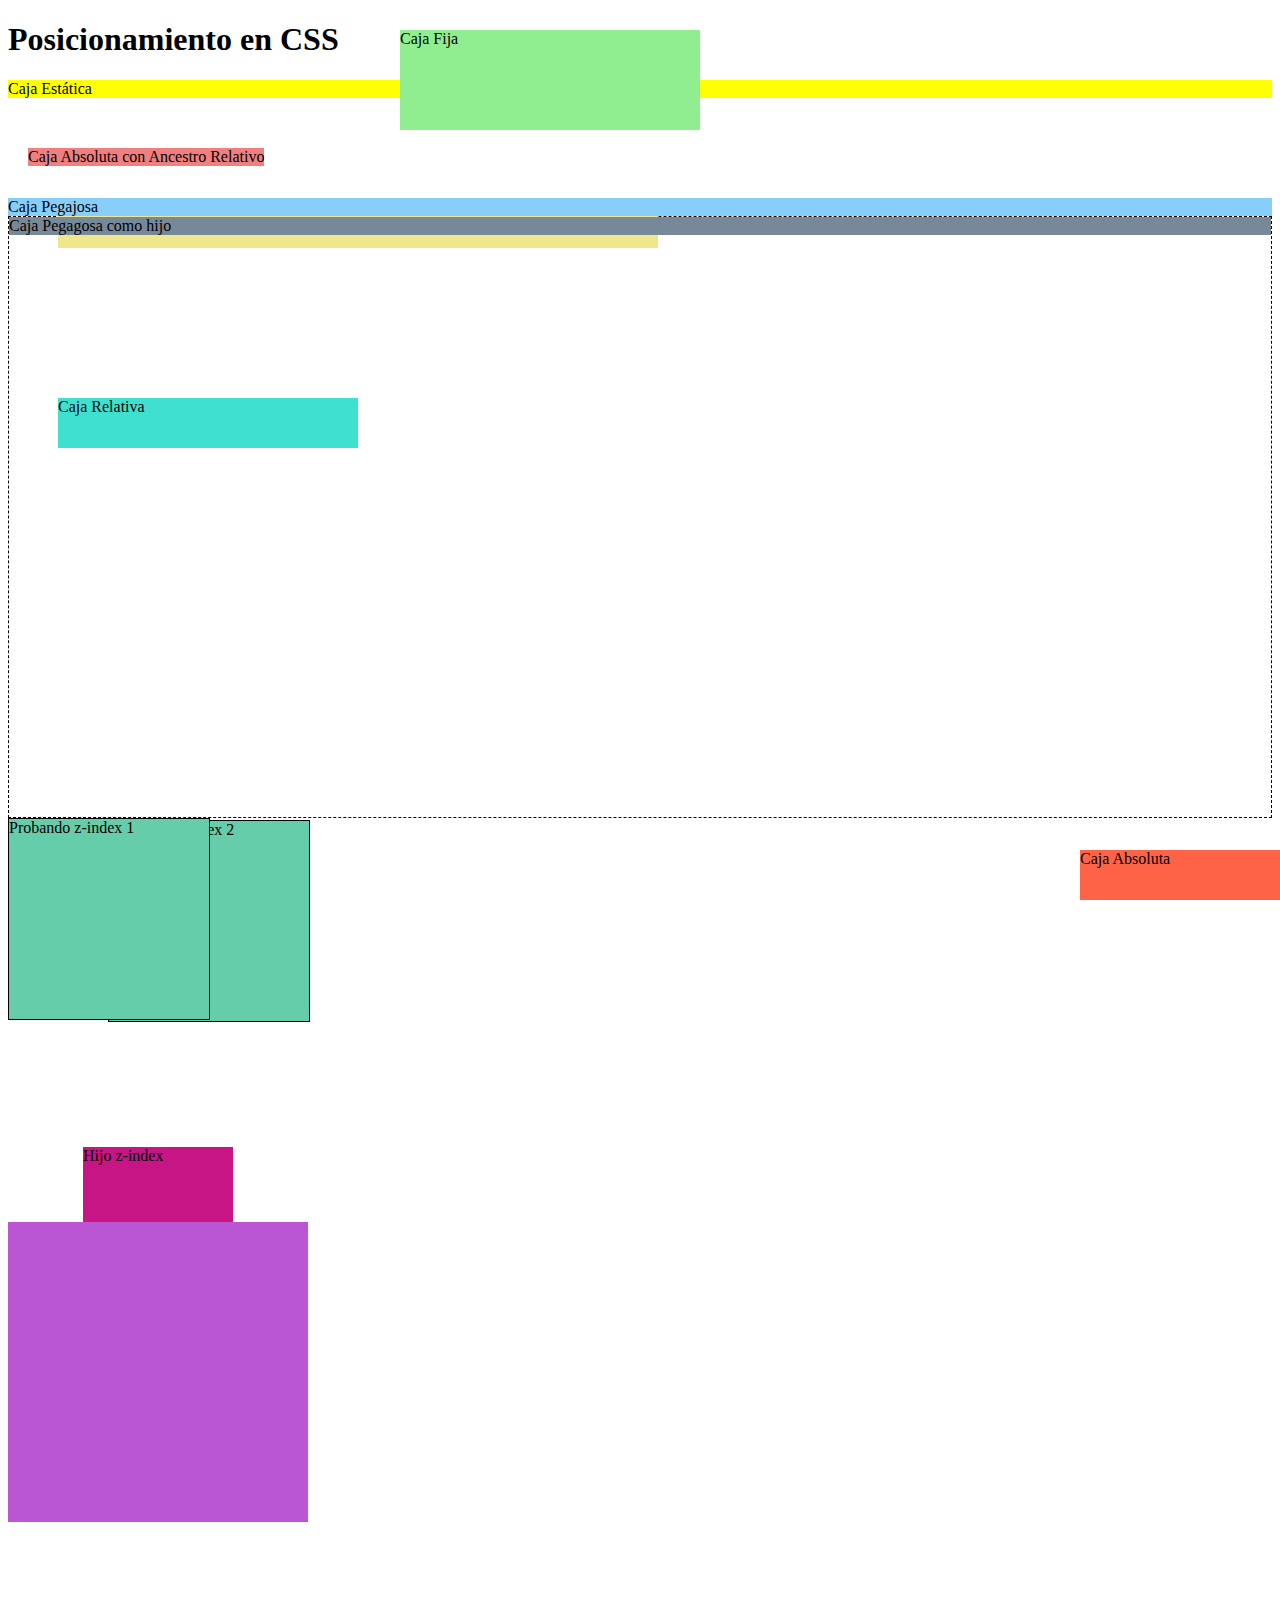
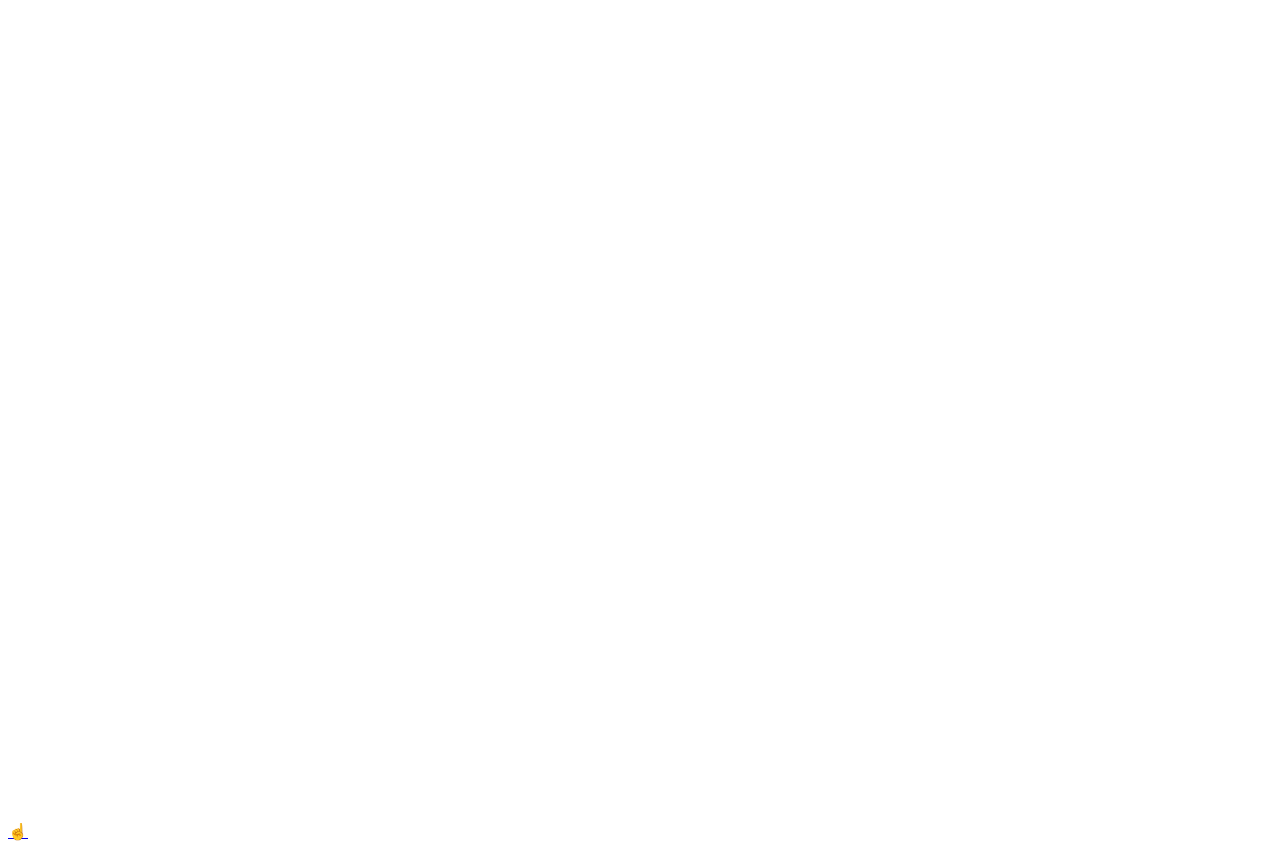
<file: positions.html>
<!DOCTYPE html>
<html lang="es">
<head>  
  <meta charset="UTF-8">
  <meta http-equiv="X-UA-Compatible" content="IE=edge">
  <meta name="viewport" content="width=device-width, initial-scale=1.0">
  <title>Posicionamiento en CSS</title>
  <link rel="stylesheet" href="css/positions.css">
</head>
<body>
  <h1>Posicionamiento en CSS</h1>
  <div class="static">Caja Estática</div>
  <div class="relative">Caja Relativa</div>
  <div class="absolute">Caja Absoluta</div>

  <section class="relative-parent">
    <div class="absolute-child">
      Caja Absoluta con Ancestro Relativo
    </div>
  </section>
  
  <div class="fixed">Caja Fija</div>
  <div class="sticky">Caja Pegajosa</div>
  <section class="sticky-parent">
    <div class="sticky-child">Caja Pegagosa como hijo</div>
  </section>

  <div class="z-index-1">Probando z-index 1</div>
  <div class="z-index-2">Probando z-index 2</div>

  <section class="z-index-parent">
    <div class="z-index-child">Hijo z-index</div>
  </section>
  <br><br><br><br><br><br><br><br><br><br><br><br><br><br><br><br><br><br><br><br><br><br><br><br><br><br><br><br><br><br><br><br><br><br><br><br><br><br><br><br><br><br><br><br><br><br><br><br><br><br>
  <a href="index.html#temario-css">☝️</a>
</body>
</html>
</file>
<file: css/style.css>
/* Comentario en CSS
Regla css consta de dos partes:
1) el selector
2) bloque de declaraciones: {
  atributo: valor;
  atributo-de-mas-palabras: valor;
}
*/
/*Son mala práctica por que son bloqueantes a la hora de que el navegador lee
esta instrucción*/
/* @import url("otro-style.css"); */

h1{
  color: chocolate;
  background-color: aqua;
  text-align: center;
  border-style: solid;
  border-color: black;
}

/*
Selectores básicos:
1) Etiquetas -> Son elementos html
2) Identificadores -> son atributo id - #
3) Clases -> atributo class - .
*/

p{
  color: midnightblue;
}

/*Dar estilos con Id se considera un antipatrón(mala práctica)*/
#parrafo-dos{
  background-color: skyblue;
}

/*Dar estilos con clases nos permite reutilizar nuestro código css*/

.bg-skyblue{
  background-color: skyblue;
}

.bg-steelblue{
  background-color: steelblue;
}

.text-20{
  font-size: 20px;
}

.text-32{
  font-size: 32px;
}

.text-white{
  color: white;
}

.hijos-directos > li{
  background-color: thistle;
}

.hijos-descendientes b{
  background-color: thistle;
}

/* Los selectores de hermanos van a aplicar a  los elementos que son hermanos y que estén por
debajo del elemento de referencia */
.hermanos-general ~ li {
  background-color: thistle;
}

.hermanos-adyacentes + li {
  background-color: thistle;
}

/* Selectores de atributos */

.selectores-atributos a[href]{
  color: orangered;
}

.selectores-atributos a[target="_blank"]{
  font-weight: bold;
}

/* El comodin del * aplica el estilo si contiene el texto en cuestión en cualquier parte*/
.selectores-atributos a[href*="jonmircha"]{
  font-size: 24px;
}

/* El comodin del ^ aplica el estilo si contiene el texto en cuestion al inicio*/
.selectores-atributos a[href^="http://"]{
  text-decoration: none;
}

/* El comodin del $ aplica el estilo si contiene el texto en cuestion al final*/
.selectores-atributos a[href$=".com"]{
  background-color: black;
}

/* El comodin del ~ aplica el estilo si contiene el texto en cuestion en una lista separada por espacios*/
.selectores-atributos a[class ~="cursos"]{
  background-color: steelblue;
}

/* El comodin del | aplica el estilo si contiene el texto en cuestion en una lista separada por espacios y que después del texto en cuestión pueda venir un guión medio -*/
.selectores-atributos a[class |="menu"]{
  font-style: italic;
}

/* Selector universal */

*{
  font-family: sans-serif;
}

.selector-universal * {
  font-size: 24px;
}

/* PseudoClases - Dan estilos dependiendo del contexto, posición o estado del elemento se usa :
    https://developer.mozilla.org/es/docs/Web/CSS/Pseudo-classes
*/
/* required es un estado del formulario */
.form-pseudoclases *:required{
  border-color: yellow;
}

.form-pseudoclases *:valid{
  border-color: green;
}

.form-pseudoclases *:invalid{
  border-color: red;
}

.form-pseudoclases *:focus{
  background-color: skyblue;
}

.form-pseudoclases *:disabled{
  background-color: pink;
}

/* Orden adecuado de pseudoclases:
:link
:active
:visited
:hover
*/

.menu-pseudoclases a:visited{
  color: olive;
}

/*Se le aplicará el estilo (Hover = un estado) cuando el cursor está por encima de una etiqueta*/
.menu-pseudoclases a:hover{
  color: orange;
}

.p-pseudoclases:hover{
  font-size: 20px;
}

#temario-css:target{
  background-color: lightgreen;
}

.lista-pseudoclases li:first-child{
  color: blue;
}

.lista-pseudoclases li:last-child{
  color: violet;
}

.lista-pseudoclases li:nth-child(3){
  color: pink;
}

.lista-pseudoclases li:nth-child(2n){
  font-size: 18px;
}

/* Va realizando los cambios en la lista desordenada de 3 en 3 */
.lista-pseudoclases li:nth-child(3n){
  font-size: 18px;
}

/* even usado para los elementos pares significa que va de 2 en 2*/
.lista-pseudoclases li:nth-child(even){
  background-color: yellow;
}

/* odd usado para los elementos impares*/
.lista-pseudoclases li:nth-child(odd){
  background-color: orangered;
}

.articulo-pseudoclases p:first-of-type{
  background-color: aquamarine;
}

.articulo-pseudoclases p:last-of-type{
  background-color: brown;
}

.articulo-pseudoclases p:nth-of-type(3n){
  background-color: fuchsia;
}

/* la pseudoclase not() se usa cuando no se quiere que una etiqueta sea afectada por el estilo */
.articulo-pseudoclases *:not(p){
  background-color: darkseagreen;
}

/* 
Pseudoelementos - Dan estilos a partes específicas de un elemento, se usa el :: para diferenciarlos de las pseudoclases
https://developer.mozilla.org/es/docs/Web/CSS/Pseudo-elements
 */

 .saga-geminis::before{
  /* La propiedad content es importante en los pseudoelementos before y after */
  /* Content es el texto de contenido a complementar según el pseudoelemento */
  content: "🦸‍♂️";
 }

  .saga-geminis::after{
  /* La propiedad content es importante en los pseudoelementos before y after */
  content: "🛐";
 }

 .saga-precio::before{
  content: "$";
  font-weight: bold;
 }

 .saga-precio::after{
  content: "USD";
  font-weight: bold;
 }

 .p-pseudoelementos::first-letter{
  font-size: bold;
  font-size: 32px;
 }

.p-pseudoelementos::first-line{
  color:coral
 }

 .p-pseudoelementos::selection{
  color:green;
  background-color: black;
 }

 .input-pseudoelementos::placeholder{
  color: gold;
 }

 /* Agrupar Selectores */

.form-agrupar-selectores input[type="text"],
.form-agrupar-selectores input[type="email"],
.form-agrupar-selectores textarea{
  border-color: yellow;
  border-width: 2px;
  border-style: dashed;
  background-color: black;
  font-size: 20px;
  display: block;
  width: 300px;
 }

 /* 
 El Algoritmo de CSS: Es la forma en que el navegador aplica los estilos al documento HTML. Es vital entender este concepto para que entiendas como se aplican y en algunas ocasiones se sobreescriben las reglas CSS.
 1) La Cascada
 2) La espeficicidad
 3) La herencia

 La Cáscada es el mecanismo en que el navegador aplica los estilos. Y toma en cuenta el siguiente orden:
 1) El origen del código:
    - El User Agent (los estilos por defecto del navegador)
    - Personalizaciones del usuario.
    - Los estilos del autor.
  2) La Especificidad del Selector
  3) Orden de Aparición

  La Especificidad es el peso que tiene un selector cuando hay conflicto de estilos. Se calcula de la siguiente forma:

  Etiquetas y pseudoelementos ------------------ 0,0,0,1
  Clases, atributos y pseudoclases ------------- 0,0,1,0
  Identificadores ------------------------------ 0,1,0,0
  Estilos en línea ----------------------------- 1,0,0,0
  !important ----------------------------------- Rompe la especificidad

  La Herencia, es la capacidad de un selector de obtener (heredar) los valores de sus ancestros más cercanos, para aplicarla se usa el valor inherit, si queremos evitarla podemos asignar otro valor o inicializar la propiedad con el valor initial

  https://web.dev/learn/css/inheritance/#which-properties-are-inheritable
 */

 /* Especificidad */

 /* Mala práctica */
 /* En caso de usarlo el orden sería: etiqueta>id>clase */
blockquote#cita-marco.cita-marco{
  background-color: lightsteelblue;
}

blockquote{
  background-color: burlywood;
}

#cita-marco{
  background-color: lightgreen;
}

blockquote.cita-marco{
  background-color: tomato;
}

.cita-marco{
  background-color: cornflowerblue;
}

/* !important es una mala práctica */
.cita-marco{
  background-color: mediumaquamarine !important;
}

blockquote#cita-marco{
  background-color: darkkhaki;
}

.cita-marco{
  background-color: moccasin !important;
  background-color: darkorange !important;
  font-size: 32px;
  border-style: dotted;
  border-color: red;
}

/* Herencia */
/* El color no se hereda */
.cita-marco cite{
  background-color: pink;
  background-color: inherit;
  font-size: 20px;
  font-size: inital;
  border-style: inherit;
  border-color: inherit;
}

/*
https://caniuse.com/
https://autoprefixer.github.io/

Prefijos de los navegadores

-webkit-user-select: none;
-moz-user-select: none;  
-ms-user-select: none;
user-select: none;
*/
</file>
<file: css/box-model.css>
/*
https://developer.mozilla.org/es/docs/Learn/CSS/Building_blocks/The_box_model

Modelo de Caja: Es la forma en que CSS ve a los elementos HTML y ¿cómo los ve? como si fueran cajas con las siguientes propiedades:
1. El contenido (content): El contenido (texto) del elemento HTML, tomando en cuenta sus dimensiones (width &  height)
2. El borde (border): Lo que delimita cada uno de los elementos HTML
3. El relleno (padding): Son las distancias internas (La distancia del borde al contenido)
4. El margen (margin): Son las distancias externas (La distancia entre el elemento html y sus elementos hermanos o padres)

Dentro del modelo de caja hay que considerar que una caja tendrá 4 lados:
1. Arriba (top)
2. Derecha (right)
3. Abajo (bottom)
4. Izquierda (left)

*/

body{
  margin: 0;
}

h1{
  width: 400px;
  height: 200px;
  /* Propiedades de tipo shorthand */
  border-color: green;
  border-top-color: red;
  border-width: medium; /*thin = 1px, medium = 3px, thick = 5px*/
  border-style: dotted;
  border: 2px dashed blue;
}

.caja-uno,
.caja-dos{
  background-color: chocolate;
  border: medium solid orange;

  /* 
  Esto aplica para margin y padding
  1 valor = aplica para los 4 lados
  2 valores = 
    primer valor aplica para los lados verticales (top y bottom)
    segundo valor aplica para los lados horizontales (left y right)
  3 valores = 
    primer valor aplica para top
    segundo valor aplica para los lados horizontales (left y right)
    tercer valor aplica para bottom

  3 valores (Piensa en las manecillas del reloj) = 
    primer valor aplica para top (12AM)
    segundo valor aplica para right (3PM)
    tercer valor aplica para bottom (6PM)
    cuarto valor aplica para left (9pm)
  */

  padding: 10px;
  margin: 20px;

  padding: 20px 40px;
  margin: 40px 20px;

  padding: 0 40px 20px;
  margin: 50px 30px 0;

  padding: 0 40px 20px 50px;
  margin: 100px 50px 30px 0;

}

/* 
Caja de Línea
  - Ocupan el espacio necesario para mostrar sus contenido.
  - No tienen dimensiones modificables (alto, ancho).
  - Permiten otros elementos a su lado.
  - Padding y margin solo empujan a elementos adyacentes en horizontal, NUNCA EN VERTICAL.

Caja de Bloque
  - Ocupan todo el ancho disponible, lo que genera saltos de línea.
  - Tienen dimensiones modificables (alto, ancho).
  - No permiten otros elementos a su lado (aunque especifique un ancho, siguen ocupando todo el espacio disponible a lo ancho, generando saltos de línea).
*/

.caja-linea,
.caja-bloque{
  background-color: darkcyan;
  color: white;
  width: 500px;
  height: 250px;
  border: medium solid black;
  padding: 16px;
  margin: 0 32px;
}

.caja-bloque{
  margin: 32px;
  display: block;
  display: inline;
}

.caja-linea{
  margin: 48px;
  display: inline;
  display: block;
}

/* 
Propiedad Display
  inline
  block
  inline-block -> Se comporta como un elemento de línea pero acepta modificar sus dimensiones (alto y ancho)
  none
  table
  list-item
  flex
  grid

*/

.caja-none,
.caja-linea-bloque,
.caja-hidden{
  background-color: darkolivegreen;
  color: white;
  width: 600px;
  height: 300px;
  border: medium solid black;
}

.caja-linea-bloque{
  display: inline-block;
}

.caja-none{
  display: none;
}

.caja-hidden{
  visibility: hidden;
}

.overflow{
  background-color: darkseagreen;
  width: 200px;
  height: 100px;
  overflow: visible;
  overflow: hidden;
  overflow: scroll;
  overflow: auto;

  /* overflow-y: scroll; */
  /* overflow-x: scroll; */
}

/* 
Tamaño de Caja
*/

.box-sizing-content,
.box-sizing-border{
  background-color: deepskyblue;
  box-sizing: content-box;
  width: 500px;
  height: 250px;
  padding: 10px;
  border: thick solid black;
  /* width 500 + 10 + 10 + 5 + 5 = 530 */
  /* height 250 + 10 + 10 + 5 + 5= 280 */
}

.box-sizing-border{
  box-sizing: border-box;
}

.container-col-3{
  background-color: burlywood;
  height: 300px;
  width: 600px;
  margin-top: 20px;
}

.container-col-3 > *{
  box-sizing: border-box;
  width: 200px;
  border: thin solid red;
  padding: 10px;
  float: left;
}

/* apply a natural box layout model to all elements, but allowing components to change */
html {
  box-sizing: border-box;
}
*, *:before, *:after {
  box-sizing: inherit;
}

/* Float */

.container-float{
  background-color: cornflowerblue;
  
}

.float-left{
  float: left;
}

.float-right{
  float: right;
}

.clearfix{
  clear: both;
}

/* Colapso de Margenes verticales 
   Los margenes verticales colapson, o sea no se suman
   mientras que los margenes horizontales no se colapsan, o sea se suman
*/

.margin-collapse{
  background-color: skyblue;
}

.margin-collapse section{
   border: thin solid black;
   margin-top: 16px;
   margin-bottom: 16px;
}

.margin-collapse span{
  border: thin solid black;
  display: inline-block;
  margin-right: 16px;
  margin-left: 16px;
}

/* Centrado de cajas */

.sitio-web{
  border: thin solid black;
  background-color: thistle;
  width: 800px;
  height: 1000px;
  padding: 16px;
  text-align: center; /*Centra el contenido de la caja*/
  /* Centra la caja */
  margin-top: 200px;
  margin-left: auto;
  margin-right: auto;
  /* margin: 0 auto; */
}
</file>
<file: css/positions-examples.css>
body{
  margin: 0;
  /* padding-top: 50px; */
}

.header{
  background-color: mistyrose;
  width: 100%;
  height: 50px;
}

.fixed-top{
  position: fixed;
  top: 0;
}

.sticky-top{
  position: sticky;
  top:0;
}

.hero-image{
  background-color: palegoldenrod;
  width: 100%;
  height: 100vh;
}

.slide{
  background-color: paleturquoise;
  width: 100%;
  height: 100vh;
}

.slide:nth-child(odd){
  background-color: palevioletred;
}

.slide-title{
  background-color: palegreen;
  padding: 16px;
  text-align: center;
  position: sticky;
  top: 50px;
  margin-top: 0;
  margin-bottom: 0;
}

.modal-window{
  background-color: black;
  color: white;
  position: fixed;
  top: 0;
  bottom: 0;
  left: 0;
  right: 0;
  opacity: 0.5;
  display: none;
}

.modal-window:target{
  display: block;
}
</file>
<file: css/positions.css>
/*
Posicionamiento CSS

  La propiedades FLOAT y POSITION nos permiten modificar la posición natural de cualquier elemento del documento HTML.

  El navegador coloca cada elemento teniendo en cuenta el orden en el que aparece en el documento y su tipo de visualización dependiendo si es un elemento de línea o de bloque.

  Con FLOAT y POSITION podemos modificar este comportamiento.

  Elementos Flotantes
    - float: Convierte un elemento en flotante desplazándolo hasta la zona más a la izquierda o más a la derecha de la posición en la que originalmente se encontraba.
    - clear: Limpia la flotación (left, right, both)

  Tipos de Posicionamiento:
    - static (default)
    - relative (relativo)
    - absolute (absoluto)
    - fixed (fijo)
    - sticky (pegajoso)

  Para mover los elementos posicionados se activan las propiedades:
    - top (vertical - eje Y)
    - bottom (vertical - eje Y)
    - left (horizontal - eje X)
    - right (horizontal - eje X)
    - z-index (profundidad - eje Z)

  Las propiedades top y left van a tener preferencia por sobre bottom y right respectivamente.

  Estás 5 propiedades no funcionan con el valor de static.
*/

/* static: Es el valor por defecto, significa que el elemento respeta el flujo del documento HTML, por lo que no se puede mover ni posicionar */

.static{
  background-color: yellow;
  position: static;
  top: 10px;
  left: 10px;
}

/* relative: El elemento conserva sus dimensiones y posición original en el flujo del documento. Si se mueve toma como referencia su posición original */

.relative{
  background-color: turquoise;
  position: relative;
  width: 300px;
  height: 50px;
  /* top: 50px;
  left: 50px; */
  bottom: 50px;
  right: 50px;
  top: -20px;
  left: -10px;
  top: 300px;
  left: 50px;
}

/* absolute: El elemento pierde sus dimensiones y posición original en el flujo del documento. Si se mueve puede tomar como referencia 2 elementos:
  1) El primer ancestro con posicionamiento relativo
  2) Si no encuentra un ancestro relativo, se mueve respecto del documento HTML */

  .absolute{
    background-color: tomato;
    position: absolute;
    width: 200px;
    height: 50px;
    /* top: 0;
    left: 0; */
    /* top: 100px;
    left: 100px; */
    right: 0;
    bottom: 0;
  }

  .relative-parent{
    background-color: khaki;
    position: relative;
    width: 600px;
    height: 50px;
    top: 50px;
    left: 50px;
  }

  .absolute-child{
    background-color: lightcoral;
    position: absolute;
    /* left: 0;
    top: 0; */
    /* bottom: 0;
    right: 0; */
    top: -50px;
    left: -30px;
  }

  /* fixed: El elemento pierde sus dimensiones y posición original en el flujo del documento. Si se mueve toma como referencia el documento HTML y queda fijo en la posición, cuando el scroll se mueva, el elemento no lo hará, queda FIJO */

  .fixed{
    background-color: lightgreen;
    position: fixed;
    width: 300px;
    height: 100px;
    /* right: 20px;
    bottom: 10px; */
    top: 30px;
    left: 400px;
  }

  /* sticky: es un combinación de posicionamiento relative y fixed, para este posicionamiento las propiedades de top, left, bottom y right no mueven el elemento, sirven como un punto de referencia, mientras no lleguen a ese valor el elemento se comporta como relative, cuando llega se convierte en fixed

Para que este comportamiento funcione el elemento sticky debe ser hijo directo del body o su elemento contenedor debe tener dimensiones definidas y sólo será sticky dentro de las dimensiones de su contenedor padre. */

.sticky{
  background-color: lightskyblue;
  position: sticky;
  top: 50px;
}

.sticky-parent{
  border: thin dashed black;
  height: 600px;

}

.sticky-child{
  background-color: lightslategray;
  position: sticky;
  top: 75px;
}

/* z-index: propiedad que permite controlar la profundidad de los elementos posicionados, su valor por defecto es auto, acepta número positivos, negativos y cero.

A mayor valor el elemento esta más al frente, a menor valor más al fondo.

Un elemento padre nunca podrá estar sobre sus elementos hijos, sin embargo los elementos hijos si pueden dándoles un valor negativo y que el elemento padre no tenga definido valor de z-index */

.z-index-1,
.z-index-2{
  background-color: mediumaquamarine;
  border: thin solid black;
  position: relative;
  width: 200px;
  height: 200px;
}

.z-index-1{
  z-index: 1;
  z-index: 0;
}

.z-index-2{
  top: -200px;
  left: 100px;
  z-index: 2;
  z-index: -1;
}

.z-index-parent{
  background-color: mediumorchid;
  width: 300px;
  height: 300px;
  position: relative;
  /* z-index: 2; */
}

.z-index-child{
  background-color: mediumvioletred;
  position: relative;
  width: 150px;
  height: 150px;
  top: -75px;
  left: 75px;
  z-index: -3;
}
</file>
